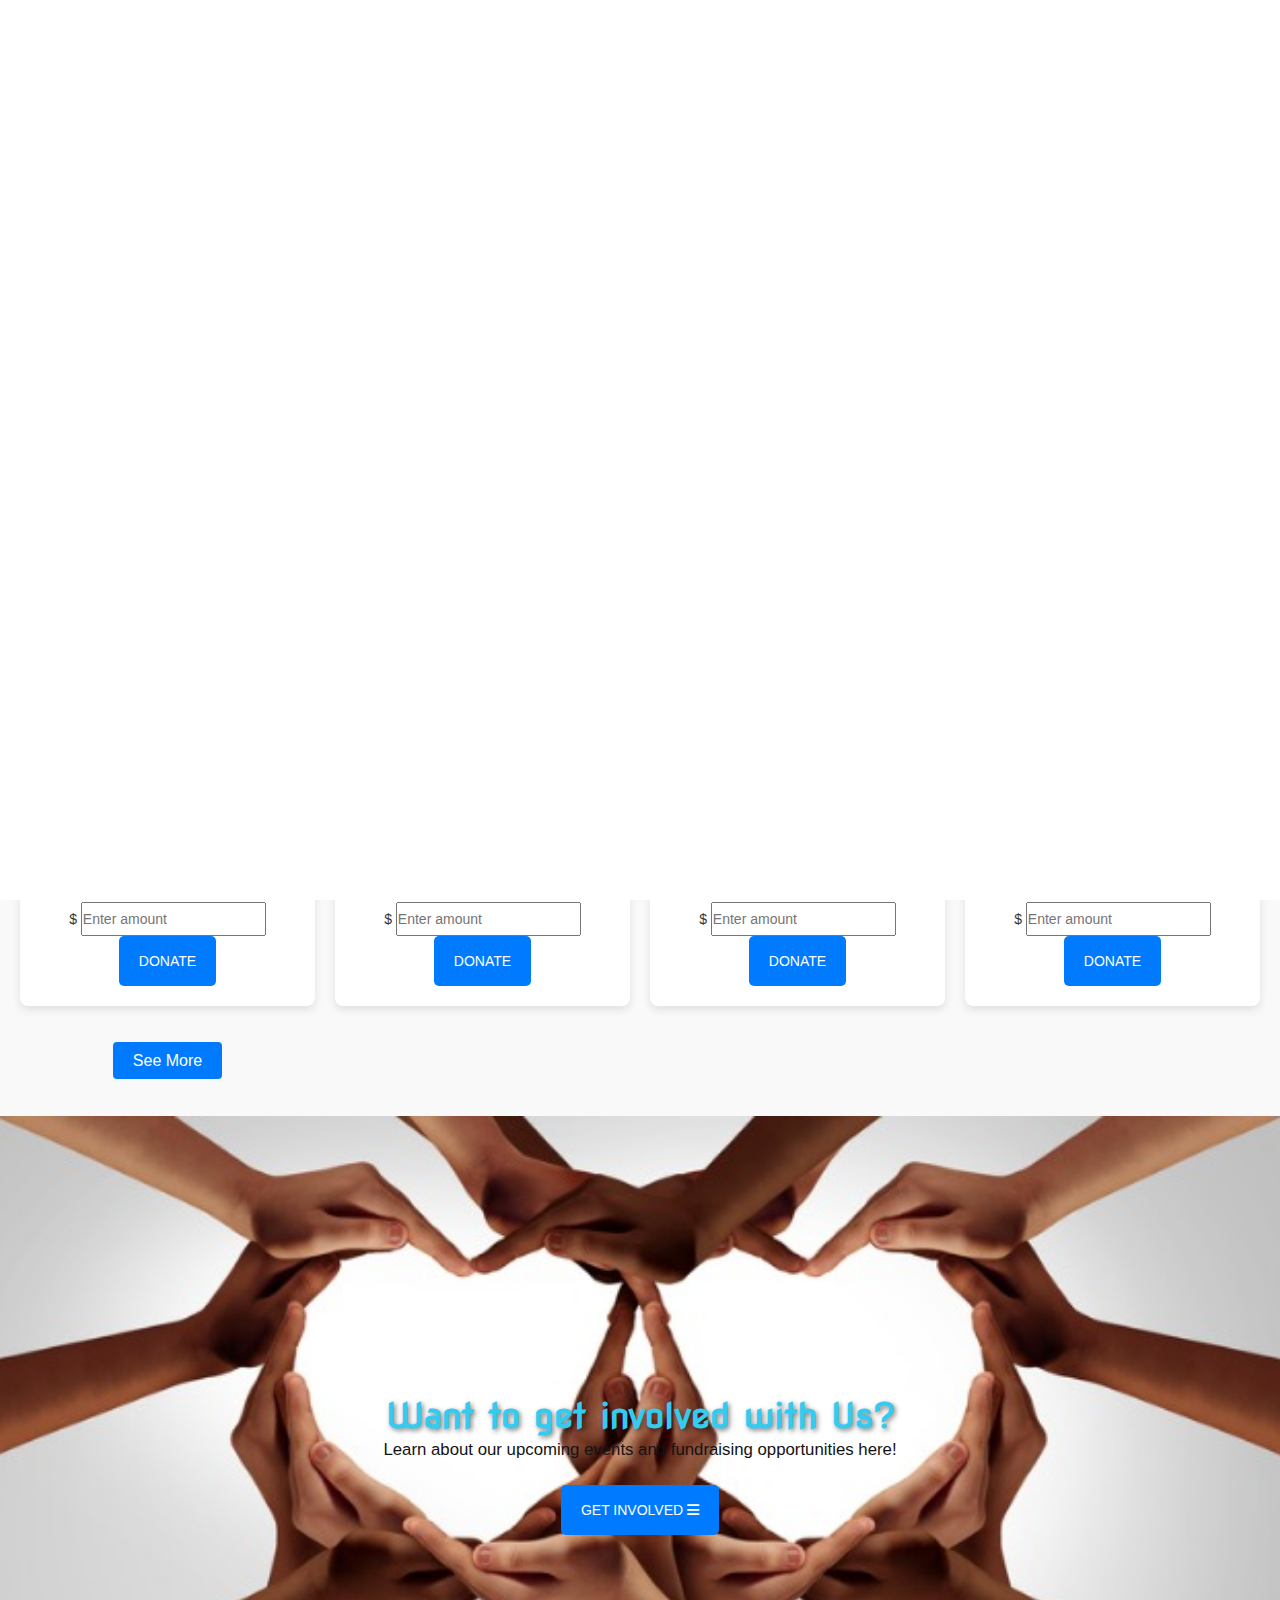
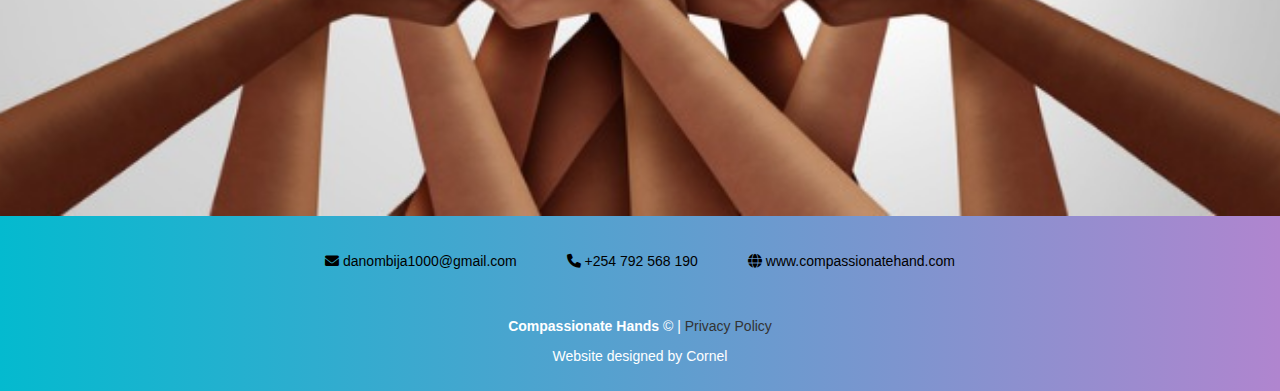
<file: index.html>
<!DOCTYPE html>
<html lang="en">
<head>
    <meta charset="utf-8" />
    <meta name="viewport" content="width=device-width, initial-scale=1, maximum-scale=1" />
    <meta name="description" content="" />
    <meta name="author" content="" />
    <title>Compassionate Hand Community Initiative</title>
    <link href="assets/css/bootstrap.css" rel="stylesheet" />
    <link href="assets/css/font-awesome.min.css" rel="stylesheet" />
    <link href="assets/css/prettyPhoto.css" rel="stylesheet" />
    <link href='http://fonts.googleapis.com/css?family=Open+Sans' rel='stylesheet' type='text/css' />
    <link href='http://fonts.googleapis.com/css?family=Nova+Flat' rel='stylesheet' type='text/css' />
    <link href="assets/css/style.css" rel="stylesheet" />
    <link rel="stylesheet" href="assets/css/involve.css"> 
    <link rel="stylesheet" href="assets/css/project.css"> 
    
    
</head>
<body>
    <div id="pre-div">
        <div id="loader"></div>
    </div>
    <div id="home" class="navbar navbar-default move-me">
        <div class="container">
            <div class="navbar-header">
                <button type="button" class="navbar-toggle" data-toggle="collapse" data-target=".navbar-collapse">
                    <span class="icon-bar"></span>
                    <span class="icon-bar"></span>
                    <span class="icon-bar"></span>
                </button>
                <div class="logo-container">
                    <a class="navbar-brand" href="#">
                        <img src="assets/img/realimg/comp-Photoroom.png" class="navbar-brand-logo" alt="Logo">
                    </a>
                </div>
            </div>
            <div class="navbar-collapse collapse">
                <ul class="nav navbar-nav">
                    <li><a href="index.html">HOME <i class="fa fa-bars"></i></a></li>
                    
                    <!-- Corrected ABOUT US section -->
                    <li class="dropdown">
                        <a href="#" class="dropdown-toggle" data-toggle="dropdown">ABOUT US <i class="fa fa-bars"></i></a>
                        <ul class="dropdown-menu">
                            <li><a href="who.html">WHO WE ARE</a></li>
                            <li><a href="mission.html">OUR MISSION</a></li>
                            <li><a href="programs.html">OUR PROGRAMS</a></li>
                        </ul>
                    </li>
                    
                    <li><a href="new.html">NEWS & PRESS <i class="fa fa-bars"></i></a></li>
                    <li class="dropdown">
                        <a href="#" class="dropdown-toggle" data-toggle="dropdown">GET INVOLVED <i class="fa fa-bars"></i></a>
                        <ul class="dropdown-menu">
                            <li><a href="donate.html">DONATE</a></li>
                            <li><a href="volunteer.html">VOLUNTEER</a></li>
                            <!--<li><a href="join.html">JOIN OUR TEAM</a></li>-->
                        </ul>
                    </li>
                    <li><a href="project.html">PROJECTS <i class="fa fa-bars"></i></a></li>
                </ul>
            </div>
        </div>
    </div>

    <div style="width: 100%; height: 200px; background-image: url('assets/img/slider/image gallery 3.jpg'); background-size: cover; background-position: center; text-align: center; color: white; display: flex; flex-direction: column; justify-content: center; align-items: center;">
        <h1 style="font-size: 2.5em; margin: 0; font-weight: bold; text-shadow: 2px 2px 5px rgba(0, 0, 0, 0.5);">
            Compassionate Hand Community Initiative
        </h1>
        <p style="font-size: 1.2em; margin: 10px 0; text-shadow: 1px 1px 3px rgba(0, 0, 0, 0.5);">
            A Beacon of Hope and love
        </p>
    </div>
<div id="popup" style="position: fixed; top: 50%; left: 50%; transform: translate(-50%, -50%); width: 350px; background: #fff; border: 1px solid #ccc; box-shadow: 0px 4px 8px rgba(0,0,0,0.2); padding: 20px; z-index: 1000; font-family: Arial, sans-serif; display: none;">
  <h3 style="text-align: center; font-size: 1.5em;">Help Where the Need is Greatest</h3>
  <p style="font-size: 0.9em; line-height: 1.5; text-align: center;">
    Homelessness. Medical emergencies. Natural disasters. Donate to children experiencing these challenges today and share hope when they need it most.
  </p>
  <form id="donationForm" style="text-align: center;">
    <label>
      <input type="radio" name="donationType" value="75"> $75
    </label>
    <label>
      <input type="radio" name="donationType" value="100"> $100
    </label>
    <label>
      <input type="radio" name="donationType" value="150"> $150
    </label>
    <label>
      <input type="radio" name="donationType" value="200" checked> $200
    </label>
    <label>
      <input type="radio" name="donationType" value="other"> Other
    </label>
    <br><br>
    <input type="number" id="customAmount" style="display: none; width: 80%; padding: 5px;" placeholder="Enter amount" min="1">
    <br><br>
    <button type="button" onclick="donateNow()" style="background-color: #FFA500; color: white; border: none; padding: 10px 20px; font-size: 1em; cursor: pointer;">Donate</button>
    <button type="button" onclick="closePopup()" style="background-color: #ccc; color: black; border: none; padding: 10px 20px; font-size: 1em; margin-left: 10px; cursor: pointer;">Close</button>
  </form>
</div>

<script>
  // Show the popup when the page loads
  document.addEventListener('DOMContentLoaded', function() {
    const popup = document.getElementById('popup');
    popup.style.display = 'block';
  });

  // Handle "Other" option visibility
  document.querySelectorAll('input[name="donationType"]').forEach(function(input) {
    input.addEventListener('change', function() {
      const customAmountField = document.getElementById('customAmount');
      if (this.value === 'other') {
        customAmountField.style.display = 'block';
      } else {
        customAmountField.style.display = 'none';
      }
    });
  });

  // Close the popup
  function closePopup() {
    const popup = document.getElementById('popup');
    popup.style.display = 'none';
  }

  // Handle donation
  function donateNow() {
    const selectedAmount = document.querySelector('input[name="donationType"]:checked').value;
    let amount = selectedAmount;

    // If "Other" is selected, get the custom amount
    if (selectedAmount === 'other') {
      amount = document.getElementById('customAmount').value;
    }

    // Redirect to PayPal with the selected amount
    if (amount && amount > 0) {
      window.location.href = `https://www.paypal.com/donate?business=danombija1000@gmail.com&currency_code=USD&amount=${amount}`;
    } else {
      alert('Please enter a valid amount.');
    }
  }
</script>


    
<!-- Projects Section -->
<div class="projects-section">
    <div class="project-card">
      <img src="assets/img/projects/img7.jpg" alt="educate a child">
      <h3>Educate a Child</h3>
      <!--<p>Help influence policymakers and educate children. Goal: $200,000</p>-->
      <div class="progress-bar">
        <div class="progress" style="width: 89.53%;"></div>
      </div>
      <!--<p>Raised: $179,056</p>-->
      <form action="https://www.paypal.com/cgi-bin/webscr" method="post" target="_top">
        <input type="hidden" name="cmd" value="_donations">
        <input type="hidden" name="business" value="danombija1000@gmail.com"> 
        <input type="hidden" name="currency_code" value="USD">
        <input type="hidden" name="item_name" value="Empower a Girl: For Self-Reliance">
        <div class="donation-input-wrapper">
          <span class="currency-symbol">$</span>
          <input type="number" name="amount" placeholder="Enter amount" class="donation-input">
        </div>
        <input type="submit" value="DONATE" class="donate-button"
          style="background-color: #007bff; color: white; padding: 10px 20px; border: none; border-radius: 5px; cursor: pointer;">
      </form>
    </div>
  
    <div class="project-card">
      <img src="assets/img/projects/img8.jpg" alt="Feed a Family">
      <h3>Feed a Family</h3>
      <!--<p>Feed a Family. Goal: $100,000</p>-->
      <div class="progress-bar">
        <div class="progress" style="width: 66.47%;"></div>
      </div>
      <!--<p>Raised: $66,468</p>-->
      <form action="https://www.paypal.com/cgi-bin/webscr" method="post" target="_top">
        <input type="hidden" name="cmd" value="_donations">
        <input type="hidden" name="business" value="danombija1000@gmail.com"> 
        <input type="hidden" name="currency_code" value="USD">
        <input type="hidden" name="item_name" value="Educate 500 Orphans">
        <div class="donation-input-wrapper">
          <span class="currency-symbol">$</span>
          <input type="number" name="amount" placeholder="Enter amount" class="donation-input">
        </div>
        <input type="submit" value="DONATE" class="donate-button"
          style="background-color: #007bff; color: white; padding: 10px 20px; border: none; border-radius: 5px; cursor: pointer;">
      </form>
    </div>
  
    <div class="project-card">
      <img src="assets/img/projects/img5.jpg" alt="Restore Hope for Prisoners">
      <h3>Restore Hope for Prisoners</h3>
      <!--<p>Restore Hope for Prisoners. Goal: $120,000</p>-->
      <div class="progress-bar">
        <div class="progress" style="width: 45%;"></div>
      </div>
      <!--<p>Raised: $54,000</p>-->
      <form action="https://www.paypal.com/cgi-bin/webscr" method="post" target="_top">
        <input type="hidden" name="cmd" value="_donations">
        <input type="hidden" name="business" value="danombija1000@gmail.com"> 
        <input type="hidden" name="currency_code" value="USD">
        <input type="hidden" name="item_name" value="Healthcare for All">
        <div class="donation-input-wrapper">
          <span class="currency-symbol">$</span>
          <input type="number" name="amount" placeholder="Enter amount" class="donation-input">
        </div>
        <input type="submit" value="DONATE" class="donate-button"
          style="background-color: #007bff; color: white; padding: 10px 20px; border: none; border-radius: 5px; cursor: pointer;">
      </form>
    </div>
  
    <div class="project-card">
      <img src="assets/img/projects/image gallery1.jpg" alt="Clean Water for Villages">
      <h3>Clean Water for Villages</h3>
      <!--<p>Build wells to provide clean water. Goal: $80,000</p>-->
      <div class="progress-bar">
        <div class="progress" style="width: 72.5%;"></div>
      </div>
      <!--<p>Raised: $58,000</p>-->
      <form action="https://www.paypal.com/cgi-bin/webscr" method="post" target="_top">
        <input type="hidden" name="cmd" value="_donations">
        <input type="hidden" name="business" value="danombija1000@gmail.com"> 
        <input type="hidden" name="currency_code" value="USD">
        <input type="hidden" name="item_name" value="Clean Water for Villages">
        <div class="donation-input-wrapper">
          <span class="currency-symbol">$</span>
          <input type="number" name="amount" placeholder="Enter amount" class="donation-input">
        </div>
        <input type="submit" value="DONATE" class="donate-button"
          style="background-color: #007bff; color: white; padding: 10px 20px; border: none; border-radius: 5px; cursor: pointer;">
      </form>
    </div>
  <!-- Add more projects if needed -->
  <div class="see-more">
      <a href="project.html">See More</a>
  </div>
</div>

<div style="width: 100%; height: 700px; background-image: url('assets/img/slider/fair-and-equal.jpg'); background-size: cover; background-position: center; text-align: center; color: white; display: flex; flex-direction: column; justify-content: center; align-items: center;">
    <h1 style="font-size: 2.5em; margin: 0; font-weight: bold; text-shadow: 2px 2px 5px rgba(0, 0, 0, 0.5);">
        Want to get involved with Us?
    </h1>
    <p style="color: #131313; font-size: 1.2em; margin-bottom: 20px;">
        Learn about our upcoming events and fundraising opportunities here!
    </p>
    <div style="position: relative; display: inline-block; text-align: left;">
        <button id="dropdown-btn" style="background-color: #007bff; color: white; padding: 10px 20px; font-size: 1em; border: none; border-radius: 5px; cursor: pointer;">
            GET INVOLVED <i class="fa fa-bars"></i>
        </button>
        <ul id="dropdown-menu" style="list-style: none; margin: 5px 0 0; padding: 10px; background: #fff; border: 1px solid #ddd; border-radius: 5px; display: none; position: absolute; top: 100%; left: 0; z-index: 1000;">
            <li style="margin-bottom: 10px;">
                <a href="donate.html" style="text-decoration: none; color: #333;">DONATE</a>
            </li>
            <li style="margin-bottom: 10px;">
                <a href="volunteer.html" style="text-decoration: none; color: #333;">VOLUNTEER</a>
            </li>
            <!-- <li><a href="join.html" style="text-decoration: none; color: #333;">JOIN OUR TEAM</a></li> -->
        </ul>
    </div>
</div>

<!-- Add this script for the dropdown functionality -->
<script>
    document.getElementById('dropdown-btn').addEventListener('click', function(event) {
        event.stopPropagation(); // Prevent click from propagating
        const dropdownMenu = document.getElementById('dropdown-menu');
        dropdownMenu.style.display = dropdownMenu.style.display === 'block' ? 'none' : 'block';
    });

    // Close dropdown if clicked outside
    window.addEventListener('click', function(event) {
        const dropdownMenu = document.getElementById('dropdown-menu');
        if (dropdownMenu.style.display === 'block') {
            dropdownMenu.style.display = 'none';
        }
    });
</script>


<!-- Floating Social Media Icons -->
<!-- Font Awesome CDN -->
<link href="https://cdnjs.cloudflare.com/ajax/libs/font-awesome/6.0.0-beta3/css/all.min.css" rel="stylesheet">

<!-- Floating Social Media Icons -->
<div class="social-media">
  <a href="https://wa.me/0792586190" target="_blank" class="social-icon whatsapp" aria-label="WhatsApp">
    <i class="fab fa-whatsapp"></i>
  </a>
  <!--<a href="https://twitter.com/your-profile" target="_blank" class="social-icon twitter" aria-label="X">
    <i class="fab fa-x"></i>-->
  </a>
  <a href="https://instagram.com/your-profile" target="_blank" class="social-icon instagram" aria-label="Instagram">
    <i class="fab fa-instagram"></i>
  </a>
  <a href="https://www.facebook.com/profile.php?id=100068737704644&mibextid=ZbWKwL" target="_blank" class="social-icon facebook" aria-label="Facebook">
    <i class="fab fa-facebook-f"></i>
  </a>
</div>

    <footer>
        <div class="footer-container">
            <ul class="nav contact-info">
                <li><a href="mailto:danombija1000@gmail.com"><i class="fa fa-envelope-o"></i> danombija1000@gmail.com</a></li>
                <li><a href="tel:+254792568190"><i class="fa fa-phone"></i> +254 792 568 190</a></li>
                <li><a href="http://www.compassionatehand.com"><i class="fa fa-globe"></i> www.compassionatehand.com</a></li>
            </ul>
            <div class="copy">
                <strong>Compassionate Hands</strong> © <span id="copyright-year"></span> 
                | <a href="#">Privacy Policy</a> <br>
                Website designed by Cornel
            </div>  
        </div>
    </footer> 

    <div class="move-me">
        <a href="#home" class="scrollup"><i class="fa fa-chevron-up"></i></a>
    </div>

    <script src="assets/js/jquery-1.10.2.js"></script>
    <script src="assets/js/bootstrap.js"></script>
    <script src="assets/js/jquery.easing.min.js"></script>
    <script src="assets/js/jquery.prettyPhoto.js"></script>
    <script src="assets/js/jquery.knob.js"></script>
    <script src="assets/js/scrollReveal.js"></script>
    <script src="assets/js/custom.js"></script>


<script>
    //*script for project donation section
        document.addEventListener('DOMContentLoaded', (event) => {
          const projectCards = document.querySelectorAll('.project-card');
      
          projectCards.forEach(card => {
            const form = card.querySelector('form');
            const donationInput = card.querySelector('.donation-input');
      
            form.addEventListener('submit', (event) => {
              event.preventDefault(); 
      
              const amount = donationInput.value.trim();
              if (amount && !isNaN(amount) && amount > 0) {
                form.action = `https://www.paypal.com/cgi-bin/webscr?cmd=_donations&business=danombija1000@gmail.com&currency_code=USD&amount=${amount}`;
                form.submit();
              } else {
                alert("Please enter a valid amount.");
              }
            });
          });
        });
      </script>
<script>
    //script for navigation
    document.addEventListener('DOMContentLoaded', function () {
        const tabLinks = document.querySelectorAll('.tab-link');
        const tabContents = document.querySelectorAll('.tab-content');

        tabLinks.forEach(link => {
            link.addEventListener('click', function () {
                const targetTab = this.getAttribute('data-tab');

                // Remove active class from all tab links and contents
                tabLinks.forEach(link => link.classList.remove('active'));
                tabContents.forEach(content => content.classList.remove('active'));

                // Add active class to the clicked tab link and corresponding content
                this.classList.add('active');
                document.getElementById(targetTab).classList.add('active');
            });
        });
    });



    </script>
</body>
</html>
</file>
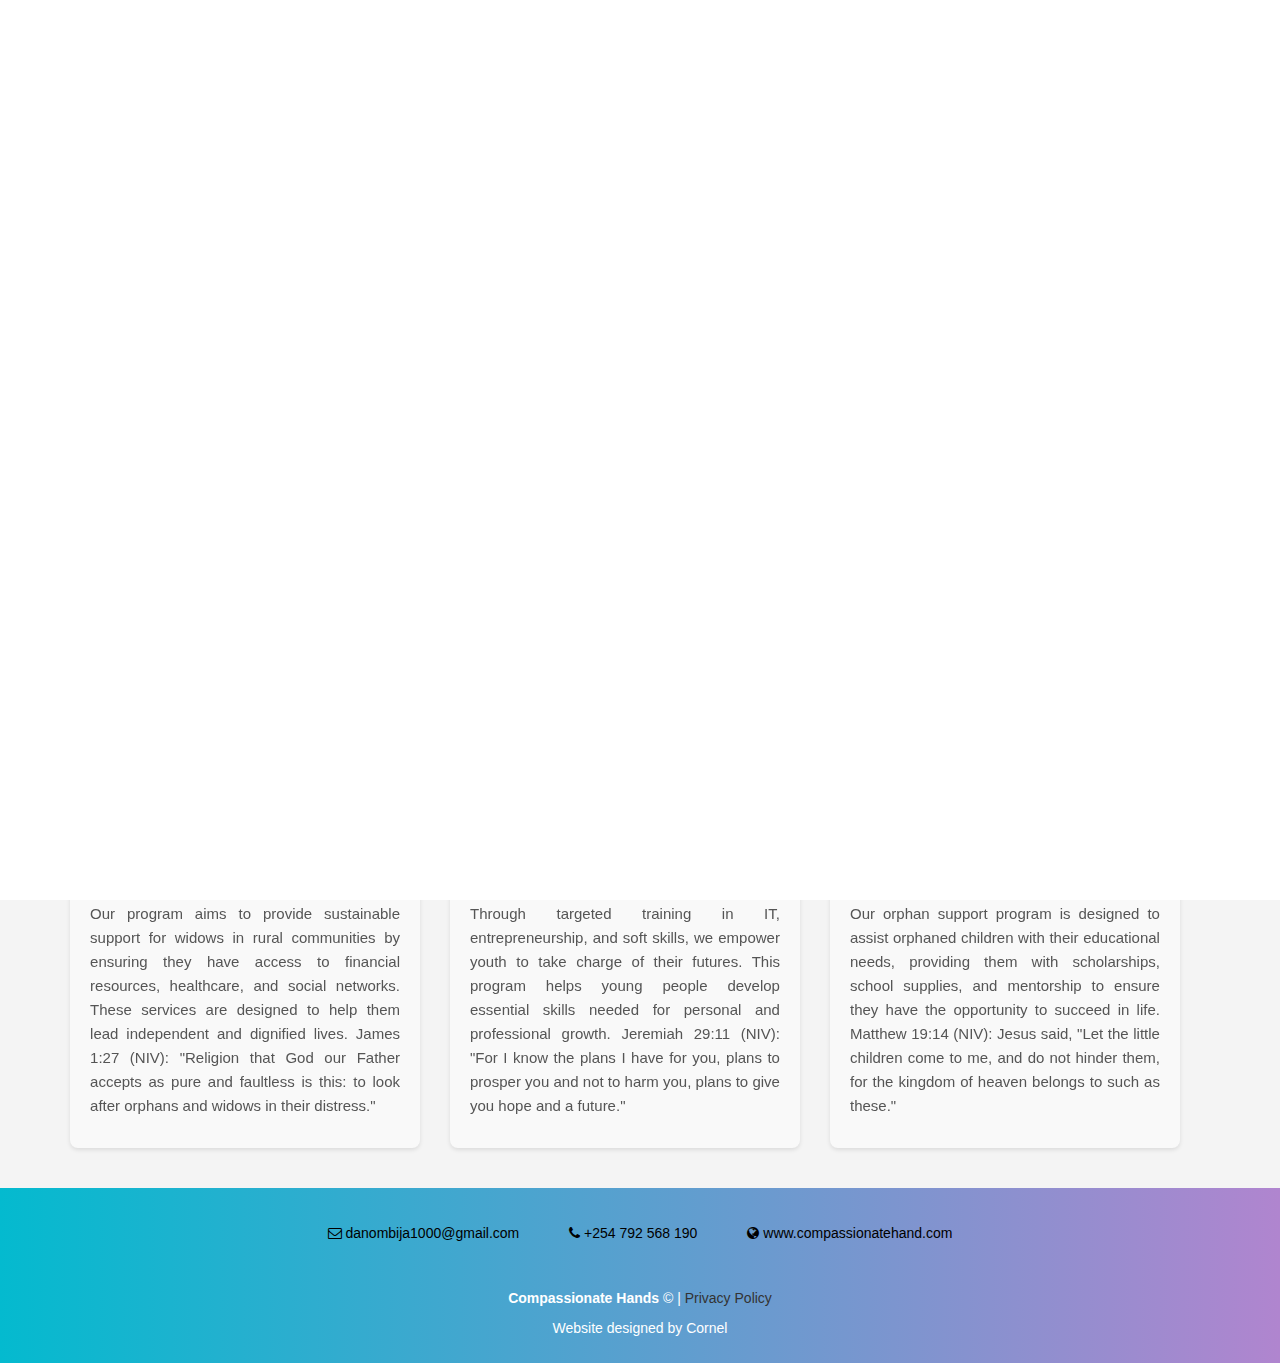
<file: programs.html>
<!DOCTYPE html>
<html lang="en">
<head>
    <meta charset="utf-8" />
    <meta name="viewport" content="width=device-width, initial-scale=1, maximum-scale=1" />
    <meta name="description" content="" />
    <meta name="author" content="" />
    <title>Compassionate Hand Community Initiative</title>
    <link href="assets/css/bootstrap.css" rel="stylesheet" />
    <link href="assets/css/font-awesome.min.css" rel="stylesheet" />
    <link href="assets/css/prettyPhoto.css" rel="stylesheet" />
    <link href='http://fonts.googleapis.com/css?family=Open+Sans' rel='stylesheet' type='text/css' />
    <link href='http://fonts.googleapis.com/css?family=Nova+Flat' rel='stylesheet' type='text/css' />
    <link href="assets/css/style.css" rel="stylesheet" />
    <link rel="stylesheet" href="assets/css/involve.css"> 
    <link rel="stylesheet" href="assets/css/project.css"> 
    
    
</head>
<body>
    <div id="pre-div">
        <div id="loader"></div>
    </div>
    <div id="home" class="navbar navbar-default move-me">
        <div class="container">
            <div class="navbar-header">
                <button type="button" class="navbar-toggle" data-toggle="collapse" data-target=".navbar-collapse">
                    <span class="icon-bar"></span>
                    <span class="icon-bar"></span>
                    <span class="icon-bar"></span>
                </button>
                <div class="logo-container">
                    <a class="navbar-brand" href="#">
                        <img src="assets/img/realimg/comp-Photoroom.png" class="navbar-brand-logo" alt="Logo">
                    </a>
                </div>
            </div>
            <div class="navbar-collapse collapse">
                <ul class="nav navbar-nav">
                    <li><a href="index.html">HOME <i class="fa fa-bars"></i></a></li>
                    
                    <!-- Corrected ABOUT US section -->
                    <li class="dropdown">
                        <a href="#" class="dropdown-toggle" data-toggle="dropdown">ABOUT US <i class="fa fa-bars"></i></a>
                        <ul class="dropdown-menu">
                            <li><a href="who.html">WHO WE ARE</a></li>
                            <li><a href="mission.html">OUR MISSION</a></li>
                            <li><a href="programs.html">OUR PROGRAMS</a></li>
                        </ul>
                    </li>
                    
                    <li><a href="new.html">NEWS & PRESS <i class="fa fa-bars"></i></a></li>
                    <li class="dropdown">
                        <a href="#" class="dropdown-toggle" data-toggle="dropdown">GET INVOLVED <i class="fa fa-bars"></i></a>
                        <ul class="dropdown-menu">
                            <li><a href="donate.html">DONATE</a></li>
                            <li><a href="volunteer.html">VOLUNTEER</a></li>
                            <!--<li><a href="join.html">JOIN OUR TEAM</a></li>-->
                        </ul>
                    </li>
                    <li><a href="project.html">PROJECTS <i class="fa fa-bars"></i></a></li>
                </ul>
            </div>
        </div>
    </div>

    <div style="width: 100%; height: 500px; background-image: url('assets/img/projects/pro_banner.jpg'); background-size: cover; background-position: center; text-align: center; color: white; display: flex; flex-direction: column; justify-content: center; align-items: center;">
      <h1 style="font-size: 2.5em; margin: 0; font-weight: bold; text-shadow: 2px 2px 5px rgba(0, 0, 0, 0.5);">
          <!--Our Programs-->
      </h1>
      <p style="font-size: 1.2em; margin: 10px 0; text-shadow: 1px 1px 3px rgba(0, 0, 0, 0.5);">
          <!--A Beacon of Hope and love-->
      </p>
  </div>



<!-- Programs Section -->
<div id="programs" class="tab-content">
  <div class="container">
      <div class="row text-center"> 
          <div class="col-lg-8 col-lg-offset-2 col-md-8 col-md-offset-2 col-sm-8 col-sm-offset-2">   
              <h2>PROGRAMS</h2>
            <!--  <p>Lorem ipsum dolor sit amet, consectetur adipiscing elit. Lorem ipsum dolor sit amet, consectetur adipiscing elit.</p>-->
          </div>
      </div>   

      <div class="row text-center">
          <div class="col-lg-4 col-md-4 col-sm-12">
              <div class="program-block">
                  <h3>Sustainable Widows Program</h3>
                  <p>Our program aims to provide sustainable support for widows in rural communities by ensuring they have access to financial resources, healthcare, and social networks. These services are designed to help them lead independent and dignified lives. James 1:27 (NIV): "Religion that God our Father accepts as pure and faultless is this: to look after orphans and widows in their distress."</p>
              </div>
          </div>
          <div class="col-lg-4 col-md-4 col-sm-12">
              <div class="program-block">
                  <h3>Youth Life Skills Development</h3>
                  <p>Through targeted training in IT, entrepreneurship, and soft skills, we empower youth to take charge of their futures. This program helps young people develop essential skills needed for personal and professional growth. Jeremiah 29:11 (NIV): "For I know the plans I have for you, plans to prosper you and not to harm you, plans to give you hope and a future."</p>
              </div>
          </div>
          <div class="col-lg-4 col-md-4 col-sm-12">
              <div class="program-block">
                  <h3>Orphan Support Program</h3>
                  <p>Our orphan support program is designed to assist orphaned children with their educational needs, providing them with scholarships, school supplies, and mentorship to ensure they have the opportunity to succeed in life. Matthew 19:14 (NIV): Jesus said, "Let the little children come to me, and do not hinder them, for the kingdom of heaven belongs to such as these."</p>
              </div>
          </div>
      </div>
  </div>  
</div>

<footer>
  <div class="footer-container">
      <ul class="nav contact-info">
          <li><a href="mailto:danombija1000@gmail.com"><i class="fa fa-envelope-o"></i> danombija1000@gmail.com</a></li>
          <li><a href="tel:+254792568190"><i class="fa fa-phone"></i> +254 792 568 190</a></li>
          <li><a href="http://www.compassionatehand.com"><i class="fa fa-globe"></i> www.compassionatehand.com</a></li>
      </ul>
      <div class="copy">
          <strong>Compassionate Hands</strong> © <span id="copyright-year"></span> 
          | <a href="#">Privacy Policy</a> <br>
          Website designed by Cornel
      </div>  
  </div>
</footer> 

<div class="move-me">
  <a href="#home" class="scrollup"><i class="fa fa-chevron-up"></i></a>
</div>

<script src="assets/js/jquery-1.10.2.js"></script>
<script src="assets/js/bootstrap.js"></script>
<script src="assets/js/jquery.easing.min.js"></script>
<script src="assets/js/jquery.prettyPhoto.js"></script>
<script src="assets/js/jquery.knob.js"></script>
<script src="assets/js/scrollReveal.js"></script>
<script src="assets/js/custom.js"></script>
</file>
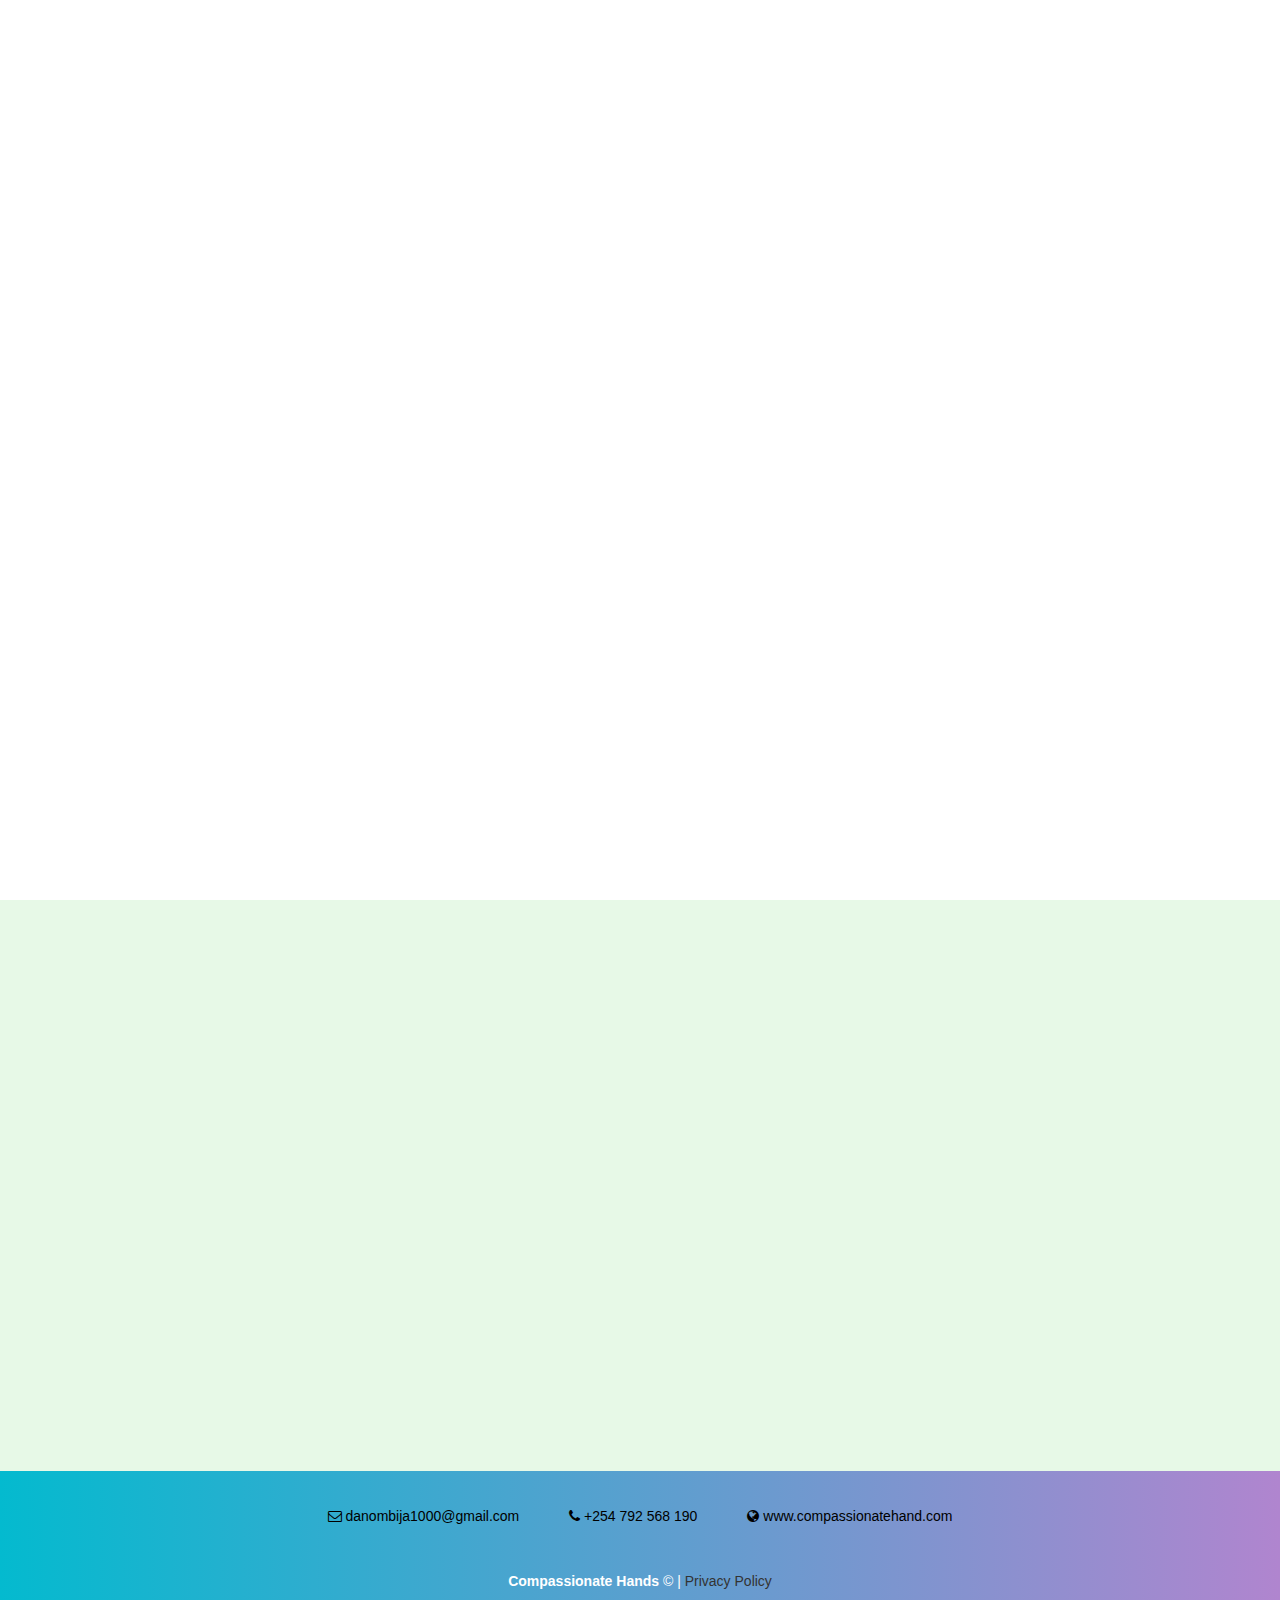
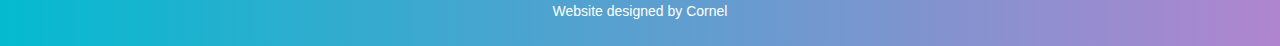
<file: volunteer.html>
<!DOCTYPE html>
<html lang="en">
<head>
    <meta charset="utf-8" />
    <meta name="viewport" content="width=device-width, initial-scale=1, maximum-scale=1" />
    <meta name="description" content="" />
    <meta name="author" content="" />
    <title>Compassionate Hand Community Initiative</title>
    <link href="assets/css/bootstrap.css" rel="stylesheet" />
    <link href="assets/css/font-awesome.min.css" rel="stylesheet" />
    <link href="assets/css/prettyPhoto.css" rel="stylesheet" />
    <link href='http://fonts.googleapis.com/css?family=Open+Sans' rel='stylesheet' type='text/css' />
    <link href='http://fonts.googleapis.com/css?family=Nova+Flat' rel='stylesheet' type='text/css' />
    <link href="assets/css/style.css" rel="stylesheet" />
    <link rel="stylesheet" href="assets/css/involve.css"> 
</head>
<body>
    <div id="pre-div">
        <div id="loader"></div>
    </div>
    <div id="home" class="navbar navbar-default move-me">
        <div class="container">
            <div class="navbar-header">
                <button type="button" class="navbar-toggle" data-toggle="collapse" data-target=".navbar-collapse">
                    <span class="icon-bar"></span>
                    <span class="icon-bar"></span>
                    <span class="icon-bar"></span>
                </button>
                <div class="logo-container">
                    <a class="navbar-brand" href="#">
                        <img src="assets/img/realimg/comp-Photoroom.png" class="navbar-brand-logo" alt="Logo">
                    </a>
                </div>
            </div>
            <div class="navbar-collapse collapse">
                <ul class="nav navbar-nav">
                    <li><a href="index.html">HOME <i class="fa fa-bars"></i></a></li>
                    <li><a href="new.html">NEWS & PRESS <i class="fa fa-bars"></i></a></li>
                    <li class="dropdown">
                        <a href="#" class="dropdown-toggle" data-toggle="dropdown">GET INVOLVED <i class="fa fa-bars"></i></a>
                        <ul class="dropdown-menu">
                            <li><a href="donate.html">DONATE</a></li>
                            <li><a href="volunteer.html">VOLUNTEER</a></li>
                            <li><a href="join.html">JOIN OUR TEAM</a></li>
                        </ul>
                    </li>
                    <li><a href="project.html">PROJECTS <i class="fa fa-bars"></i></a></li>
                </ul>
            </div>
        </div>
    </div>

<!-- Volunteer Section -->
<div id="volunteer-section" class="tab-content active">
  <div class="row text-center">
      <div class="col-lg-8 col-lg-offset-2 col-md-8 col-md-offset-2 col-sm-8 col-sm-offset-2">
          <h2>BECOME A VOLUNTEER</h2>
          <p class="volunteer-content">
              Volunteerism is a powerful force that can significantly enhance the impact of Compassionate Hands Community Initiative (CHCI) by bringing in diverse skills, experiences, and perspectives from individuals around the world. By engaging volunteers, CHCI can expand its reach, improve program delivery, and foster a sense of global solidarity and compassion.
          </p>
          <p class="volunteer-content">
              Volunteers bring diverse skills, passion, and perspectives that can drive forward the mission of CHCI, fostering a global community united by compassion and faith. CHCI intends to create a structured volunteer program that outlines opportunities, roles, and responsibilities for both local and international volunteers.
          </p>
          <p><strong>Become a Volunteer</strong></p>
      </div>
      <div class="col-lg-4 col-md-4 col-sm-4">
          <h3>Volunteer Form</h3>
          <div id="volunteer-form" class="volunteer-form">
              <iframe 
                  src="https://docs.google.com/forms/d/e/1FAIpQLSet8WIXjdxzb1ZrAROjw2aDpy3IFkoF26d3BdxGR3rmFmOq6A/viewform?embedded=true" 
                  width="100%" 
                  height="800" 
                  frameborder="0" 
                  style="border: none;">
                  Loading…
              </iframe>
          </div>
      </div>
  </div>
</div>

<footer>
  <div class="footer-container">
      <ul class="nav contact-info">
          <li><a href="mailto:danombija1000@gmail.com"><i class="fa fa-envelope-o"></i> danombija1000@gmail.com</a></li>
          <li><a href="tel:+254792568190"><i class="fa fa-phone"></i> +254 792 568 190</a></li>
          <li><a href="http://www.compassionatehand.com"><i class="fa fa-globe"></i> www.compassionatehand.com</a></li>
      </ul>
      <div class="copy">
          <strong>Compassionate Hands</strong> © <span id="copyright-year"></span> 
          | <a href="#">Privacy Policy</a> <br>
          Website designed by Cornel
      </div>  
  </div>
</footer> 

</script>
<script src="assets/js/jquery-1.10.2.js"></script>
<script src="assets/js/bootstrap.js"></script>
<script src="assets/js/jquery.easing.min.js"></script>
<script src="assets/js/jquery.prettyPhoto.js"></script>
<script src="assets/js/jquery.knob.js"></script>
<script src="assets/js/scrollReveal.js"></script>
<script src="assets/js/custom.js"></script>
</body>
</html>
</file>
<file: assets/css/prettyPhoto.css>
div.pp_default .pp_top,div.pp_default .pp_top .pp_middle,div.pp_default .pp_top .pp_left,div.pp_default .pp_top .pp_right,div.pp_default .pp_bottom,div.pp_default .pp_bottom .pp_left,div.pp_default .pp_bottom .pp_middle,div.pp_default .pp_bottom .pp_right{height:13px}
div.pp_default .pp_top .pp_left{background:url(../img/prettyPhoto/default/sprite.png) -78px -93px no-repeat}
div.pp_default .pp_top .pp_middle{background:url(../img/prettyPhoto/default/sprite_x.png) top left repeat-x}
div.pp_default .pp_top .pp_right{background:url(../img/prettyPhoto/default/sprite.png) -112px -93px no-repeat}
div.pp_default .pp_content .ppt{color:#f8f8f8}
div.pp_default .pp_content_container .pp_left{background:url(../img/prettyPhoto/default/sprite_y.png) -7px 0 repeat-y;padding-left:13px}
div.pp_default .pp_content_container .pp_right{background:url(../img/prettyPhoto/default/sprite_y.png) top right repeat-y;padding-right:13px}
div.pp_default .pp_next:hover{background:url(../img/prettyPhoto/default/sprite_next.png) center right no-repeat;cursor:pointer}
div.pp_default .pp_previous:hover{background:url(../img/prettyPhoto/default/sprite_prev.png) center left no-repeat;cursor:pointer}
div.pp_default .pp_expand{background:url(../img/prettyPhoto/default/sprite.png) 0 -29px no-repeat;cursor:pointer;width:28px;height:28px}
div.pp_default .pp_expand:hover{background:url(../img/prettyPhoto/default/sprite.png) 0 -56px no-repeat;cursor:pointer}
div.pp_default .pp_contract{background:url(../img/prettyPhoto/default/sprite.png) 0 -84px no-repeat;cursor:pointer;width:28px;height:28px}
div.pp_default .pp_contract:hover{background:url(../img/prettyPhoto/default/sprite.png) 0 -113px no-repeat;cursor:pointer}
div.pp_default .pp_close{width:30px;height:30px;background:url(../img/prettyPhoto/default/sprite.png) 2px 1px no-repeat;cursor:pointer}
div.pp_default .pp_gallery ul li a{background:url(../img/prettyPhoto/default/default_thumb.png) center center #f8f8f8;border:1px solid #aaa}
div.pp_default .pp_social{margin-top:7px}
div.pp_default .pp_gallery a.pp_arrow_previous,div.pp_default .pp_gallery a.pp_arrow_next{position:static;left:auto}
div.pp_default .pp_nav .pp_play,div.pp_default .pp_nav .pp_pause{background:url(../img/prettyPhoto/default/sprite.png) -51px 1px no-repeat;height:30px;width:30px}
div.pp_default .pp_nav .pp_pause{background-position:-51px -29px}
div.pp_default a.pp_arrow_previous,div.pp_default a.pp_arrow_next{background:url(../img/prettyPhoto/default/sprite.png) -31px -3px no-repeat;height:20px;width:20px;margin:4px 0 0}
div.pp_default a.pp_arrow_next{left:52px;background-position:-82px -3px}
div.pp_default .pp_content_container .pp_details{margin-top:5px}
div.pp_default .pp_nav{clear:none;height:30px;width:110px;position:relative}
div.pp_default .pp_nav .currentTextHolder{font-family:Georgia;font-style:italic;color:#999;font-size:11px;left:75px;line-height:25px;position:absolute;top:2px;margin:0;padding:0 0 0 10px}
div.pp_default .pp_close:hover,div.pp_default .pp_nav .pp_play:hover,div.pp_default .pp_nav .pp_pause:hover,div.pp_default .pp_arrow_next:hover,div.pp_default .pp_arrow_previous:hover{opacity:0.7}
div.pp_default .pp_description{font-size:11px;font-weight:700;line-height:14px;margin:5px 50px 5px 0}
div.pp_default .pp_bottom .pp_left{background:url(../img/prettyPhoto/default/sprite.png) -78px -127px no-repeat}
div.pp_default .pp_bottom .pp_middle{background:url(../img/prettyPhoto/default/sprite_x.png) bottom left repeat-x}
div.pp_default .pp_bottom .pp_right{background:url(../img/prettyPhoto/default/sprite.png) -112px -127px no-repeat}
div.pp_default .pp_loaderIcon{background:url(../img/prettyPhoto/default/loader.gif) center center no-repeat}
div.light_rounded .pp_top .pp_left{background:url(../img/prettyPhoto/light_rounded/sprite.png) -88px -53px no-repeat}
div.light_rounded .pp_top .pp_right{background:url(../img/prettyPhoto/light_rounded/sprite.png) -110px -53px no-repeat}
div.light_rounded .pp_next:hover{background:url(../img/prettyPhoto/light_rounded/btnNext.png) center right no-repeat;cursor:pointer}
div.light_rounded .pp_previous:hover{background:url(../img/prettyPhoto/light_rounded/btnPrevious.png) center left no-repeat;cursor:pointer}
div.light_rounded .pp_expand{background:url(../img/prettyPhoto/light_rounded/sprite.png) -31px -26px no-repeat;cursor:pointer}
div.light_rounded .pp_expand:hover{background:url(../img/prettyPhoto/light_rounded/sprite.png) -31px -47px no-repeat;cursor:pointer}
div.light_rounded .pp_contract{background:url(../img/prettyPhoto/light_rounded/sprite.png) 0 -26px no-repeat;cursor:pointer}
div.light_rounded .pp_contract:hover{background:url(../img/prettyPhoto/light_rounded/sprite.png) 0 -47px no-repeat;cursor:pointer}
div.light_rounded .pp_close{width:75px;height:22px;background:url(../img/prettyPhoto/light_rounded/sprite.png) -1px -1px no-repeat;cursor:pointer}
div.light_rounded .pp_nav .pp_play{background:url(../img/prettyPhoto/light_rounded/sprite.png) -1px -100px no-repeat;height:15px;width:14px}
div.light_rounded .pp_nav .pp_pause{background:url(../img/prettyPhoto/light_rounded/sprite.png) -24px -100px no-repeat;height:15px;width:14px}
div.light_rounded .pp_arrow_previous{background:url(../img/prettyPhoto/light_rounded/sprite.png) 0 -71px no-repeat}
div.light_rounded .pp_arrow_next{background:url(../img/prettyPhoto/light_rounded/sprite.png) -22px -71px no-repeat}
div.light_rounded .pp_bottom .pp_left{background:url(../img/prettyPhoto/light_rounded/sprite.png) -88px -80px no-repeat}
div.light_rounded .pp_bottom .pp_right{background:url(../img/prettyPhoto/light_rounded/sprite.png) -110px -80px no-repeat}
div.dark_rounded .pp_top .pp_left{background:url(../img/prettyPhoto/dark_rounded/sprite.png) -88px -53px no-repeat}
div.dark_rounded .pp_top .pp_right{background:url(../img/prettyPhoto/dark_rounded/sprite.png) -110px -53px no-repeat}
div.dark_rounded .pp_content_container .pp_left{background:url(../img/prettyPhoto/dark_rounded/contentPattern.png) top left repeat-y}
div.dark_rounded .pp_content_container .pp_right{background:url(../img/prettyPhoto/dark_rounded/contentPattern.png) top right repeat-y}
div.dark_rounded .pp_next:hover{background:url(../img/prettyPhoto/dark_rounded/btnNext.png) center right no-repeat;cursor:pointer}
div.dark_rounded .pp_previous:hover{background:url(../img/prettyPhoto/dark_rounded/btnPrevious.png) center left no-repeat;cursor:pointer}
div.dark_rounded .pp_expand{background:url(../img/prettyPhoto/dark_rounded/sprite.png) -31px -26px no-repeat;cursor:pointer}
div.dark_rounded .pp_expand:hover{background:url(../img/prettyPhoto/dark_rounded/sprite.png) -31px -47px no-repeat;cursor:pointer}
div.dark_rounded .pp_contract{background:url(../img/prettyPhoto/dark_rounded/sprite.png) 0 -26px no-repeat;cursor:pointer}
div.dark_rounded .pp_contract:hover{background:url(../img/prettyPhoto/dark_rounded/sprite.png) 0 -47px no-repeat;cursor:pointer}
div.dark_rounded .pp_close{width:75px;height:22px;background:url(../img/prettyPhoto/dark_rounded/sprite.png) -1px -1px no-repeat;cursor:pointer}
div.dark_rounded .pp_description{margin-right:85px;color:#fff}
div.dark_rounded .pp_nav .pp_play{background:url(../img/prettyPhoto/dark_rounded/sprite.png) -1px -100px no-repeat;height:15px;width:14px}
div.dark_rounded .pp_nav .pp_pause{background:url(../img/prettyPhoto/dark_rounded/sprite.png) -24px -100px no-repeat;height:15px;width:14px}
div.dark_rounded .pp_arrow_previous{background:url(../img/prettyPhoto/dark_rounded/sprite.png) 0 -71px no-repeat}
div.dark_rounded .pp_arrow_next{background:url(../img/prettyPhoto/dark_rounded/sprite.png) -22px -71px no-repeat}
div.dark_rounded .pp_bottom .pp_left{background:url(../img/prettyPhoto/dark_rounded/sprite.png) -88px -80px no-repeat}
div.dark_rounded .pp_bottom .pp_right{background:url(../img/prettyPhoto/dark_rounded/sprite.png) -110px -80px no-repeat}
div.dark_rounded .pp_loaderIcon{background:url(../img/prettyPhoto/dark_rounded/loader.gif) center center no-repeat}
div.dark_square .pp_left,div.dark_square .pp_middle,div.dark_square .pp_right,div.dark_square .pp_content{background:#000}
div.dark_square .pp_description{color:#fff;margin:0 85px 0 0}
div.dark_square .pp_loaderIcon{background:url(../img/prettyPhoto/dark_square/loader.gif) center center no-repeat}
div.dark_square .pp_expand{background:url(../img/prettyPhoto/dark_square/sprite.png) -31px -26px no-repeat;cursor:pointer}
div.dark_square .pp_expand:hover{background:url(../img/prettyPhoto/dark_square/sprite.png) -31px -47px no-repeat;cursor:pointer}
div.dark_square .pp_contract{background:url(../img/prettyPhoto/dark_square/sprite.png) 0 -26px no-repeat;cursor:pointer}
div.dark_square .pp_contract:hover{background:url(../img/prettyPhoto/dark_square/sprite.png) 0 -47px no-repeat;cursor:pointer}
div.dark_square .pp_close{width:75px;height:22px;background:url(../img/prettyPhoto/dark_square/sprite.png) -1px -1px no-repeat;cursor:pointer}
div.dark_square .pp_nav{clear:none}
div.dark_square .pp_nav .pp_play{background:url(../img/prettyPhoto/dark_square/sprite.png) -1px -100px no-repeat;height:15px;width:14px}
div.dark_square .pp_nav .pp_pause{background:url(../img/prettyPhoto/dark_square/sprite.png) -24px -100px no-repeat;height:15px;width:14px}
div.dark_square .pp_arrow_previous{background:url(../img/prettyPhoto/dark_square/sprite.png) 0 -71px no-repeat}
div.dark_square .pp_arrow_next{background:url(../img/prettyPhoto/dark_square/sprite.png) -22px -71px no-repeat}
div.dark_square .pp_next:hover{background:url(../img/prettyPhoto/dark_square/btnNext.png) center right no-repeat;cursor:pointer}
div.dark_square .pp_previous:hover{background:url(../img/prettyPhoto/dark_square/btnPrevious.png) center left no-repeat;cursor:pointer}
div.light_square .pp_expand{background:url(../img/prettyPhoto/light_square/sprite.png) -31px -26px no-repeat;cursor:pointer}
div.light_square .pp_expand:hover{background:url(../img/prettyPhoto/light_square/sprite.png) -31px -47px no-repeat;cursor:pointer}
div.light_square .pp_contract{background:url(../img/prettyPhoto/light_square/sprite.png) 0 -26px no-repeat;cursor:pointer}
div.light_square .pp_contract:hover{background:url(../img/prettyPhoto/light_square/sprite.png) 0 -47px no-repeat;cursor:pointer}
div.light_square .pp_close{width:75px;height:22px;background:url(../img/prettyPhoto/light_square/sprite.png) -1px -1px no-repeat;cursor:pointer}
div.light_square .pp_nav .pp_play{background:url(../img/prettyPhoto/light_square/sprite.png) -1px -100px no-repeat;height:15px;width:14px}
div.light_square .pp_nav .pp_pause{background:url(../img/prettyPhoto/light_square/sprite.png) -24px -100px no-repeat;height:15px;width:14px}
div.light_square .pp_arrow_previous{background:url(../img/prettyPhoto/light_square/sprite.png) 0 -71px no-repeat}
div.light_square .pp_arrow_next{background:url(../img/prettyPhoto/light_square/sprite.png) -22px -71px no-repeat}
div.light_square .pp_next:hover{background:url(../img/prettyPhoto/light_square/btnNext.png) center right no-repeat;cursor:pointer}
div.light_square .pp_previous:hover{background:url(../img/prettyPhoto/light_square/btnPrevious.png) center left no-repeat;cursor:pointer}
div.facebook .pp_top .pp_left{background:url(../img/prettyPhoto/facebook/sprite.png) -88px -53px no-repeat}
div.facebook .pp_top .pp_middle{background:url(../img/prettyPhoto/facebook/contentPatternTop.png) top left repeat-x}
div.facebook .pp_top .pp_right{background:url(../img/prettyPhoto/facebook/sprite.png) -110px -53px no-repeat}
div.facebook .pp_content_container .pp_left{background:url(../img/prettyPhoto/facebook/contentPatternLeft.png) top left repeat-y}
div.facebook .pp_content_container .pp_right{background:url(../img/prettyPhoto/facebook/contentPatternRight.png) top right repeat-y}
div.facebook .pp_expand{background:url(../img/prettyPhoto/facebook/sprite.png) -31px -26px no-repeat;cursor:pointer}
div.facebook .pp_expand:hover{background:url(../img/prettyPhoto/facebook/sprite.png) -31px -47px no-repeat;cursor:pointer}
div.facebook .pp_contract{background:url(../img/prettyPhoto/facebook/sprite.png) 0 -26px no-repeat;cursor:pointer}
div.facebook .pp_contract:hover{background:url(../img/prettyPhoto/facebook/sprite.png) 0 -47px no-repeat;cursor:pointer}
div.facebook .pp_close{width:22px;height:22px;background:url(../img/prettyPhoto/facebook/sprite.png) -1px -1px no-repeat;cursor:pointer}
div.facebook .pp_description{margin:0 37px 0 0}
div.facebook .pp_loaderIcon{background:url(../img/prettyPhoto/facebook/loader.gif) center center no-repeat}
div.facebook .pp_arrow_previous{background:url(../img/prettyPhoto/facebook/sprite.png) 0 -71px no-repeat;height:22px;margin-top:0;width:22px}
div.facebook .pp_arrow_previous.disabled{background-position:0 -96px;cursor:default}
div.facebook .pp_arrow_next{background:url(../img/prettyPhoto/facebook/sprite.png) -32px -71px no-repeat;height:22px;margin-top:0;width:22px}
div.facebook .pp_arrow_next.disabled{background-position:-32px -96px;cursor:default}
div.facebook .pp_nav{margin-top:0}
div.facebook .pp_nav p{font-size:15px;padding:0 3px 0 4px}
div.facebook .pp_nav .pp_play{background:url(../img/prettyPhoto/facebook/sprite.png) -1px -123px no-repeat;height:22px;width:22px}
div.facebook .pp_nav .pp_pause{background:url(../img/prettyPhoto/facebook/sprite.png) -32px -123px no-repeat;height:22px;width:22px}
div.facebook .pp_next:hover{background:url(../img/prettyPhoto/facebook/btnNext.png) center right no-repeat;cursor:pointer}
div.facebook .pp_previous:hover{background:url(../img/prettyPhoto/facebook/btnPrevious.png) center left no-repeat;cursor:pointer}
div.facebook .pp_bottom .pp_left{background:url(../img/prettyPhoto/facebook/sprite.png) -88px -80px no-repeat}
div.facebook .pp_bottom .pp_middle{background:url(../img/prettyPhoto/facebook/contentPatternBottom.png) top left repeat-x}
div.facebook .pp_bottom .pp_right{background:url(../img/prettyPhoto/facebook/sprite.png) -110px -80px no-repeat}
div.pp_pic_holder a:focus{outline:none}
div.pp_overlay{background:#000;display:none;left:0;position:absolute;top:0;width:100%;z-index:9500}
div.pp_pic_holder{display:none;position:absolute;width:100px;z-index:10000}
.pp_content{height:40px;min-width:40px}
* html .pp_content{width:40px}
.pp_content_container{position:relative;text-align:left;width:100%}
.pp_content_container .pp_left{padding-left:20px}
.pp_content_container .pp_right{padding-right:20px}
.pp_content_container .pp_details{float:left;margin:10px 0 2px}
.pp_description{display:none;margin:0}
.pp_social{float:left;margin:0}
.pp_social .facebook{float:left;margin-left:5px;width:55px;overflow:hidden}
.pp_social .twitter{float:left}
.pp_nav{clear:right;float:left;margin:3px 10px 0 0}
.pp_nav p{float:left;white-space:nowrap;margin:2px 4px}
.pp_nav .pp_play,.pp_nav .pp_pause{float:left;margin-right:4px;text-indent:-10000px}
a.pp_arrow_previous,a.pp_arrow_next{display:block;float:left;height:15px;margin-top:3px;overflow:hidden;text-indent:-10000px;width:14px}
.pp_hoverContainer{position:absolute;top:0;width:100%;z-index:2000}
.pp_gallery{display:none;left:50%;margin-top:-50px;position:absolute;z-index:10000}
.pp_gallery div{float:left;overflow:hidden;position:relative}
.pp_gallery ul{float:left;height:35px;position:relative;white-space:nowrap;margin:0 0 0 5px;padding:0}
.pp_gallery ul a{border:1px rgba(0,0,0,0.5) solid;display:block;float:left;height:33px;overflow:hidden}
.pp_gallery ul a img{border:0}
.pp_gallery li{display:block;float:left;margin:0 5px 0 0;padding:0}
.pp_gallery li.default a{background:url(../img/prettyPhoto/facebook/default_thumbnail.gif) 0 0 no-repeat;display:block;height:33px;width:50px}
.pp_gallery .pp_arrow_previous,.pp_gallery .pp_arrow_next{margin-top:7px!important}
a.pp_next{background:url(../img/prettyPhoto/light_rounded/btnNext.png) 10000px 10000px no-repeat;display:block;float:right;height:100%;text-indent:-10000px;width:49%}
a.pp_previous{background:url(../img/prettyPhoto/light_rounded/btnNext.png) 10000px 10000px no-repeat;display:block;float:left;height:100%;text-indent:-10000px;width:49%}
a.pp_expand,a.pp_contract{cursor:pointer;display:none;height:20px;position:absolute;right:30px;text-indent:-10000px;top:10px;width:20px;z-index:20000}
a.pp_close{position:absolute;right:0;top:0;display:block;line-height:22px;text-indent:-10000px}
.pp_loaderIcon{display:block;height:24px;left:50%;position:absolute;top:50%;width:24px;margin:-12px 0 0 -12px}
#pp_full_res{line-height:1!important}
#pp_full_res .pp_inline{text-align:left}
#pp_full_res .pp_inline p{margin:0 0 15px}
div.ppt{color:#fff;display:none;font-size:17px;z-index:9999;margin:0 0 5px 15px}
div.pp_default .pp_content,div.light_rounded .pp_content{background-color:#fff}
div.pp_default #pp_full_res .pp_inline,div.light_rounded .pp_content .ppt,div.light_rounded #pp_full_res .pp_inline,div.light_square .pp_content .ppt,div.light_square #pp_full_res .pp_inline,div.facebook .pp_content .ppt,div.facebook #pp_full_res .pp_inline{color:#000}
div.pp_default .pp_gallery ul li a:hover,div.pp_default .pp_gallery ul li.selected a,.pp_gallery ul a:hover,.pp_gallery li.selected a{border-color:#fff}
div.pp_default .pp_details,div.light_rounded .pp_details,div.dark_rounded .pp_details,div.dark_square .pp_details,div.light_square .pp_details,div.facebook .pp_details{position:relative}
div.light_rounded .pp_top .pp_middle,div.light_rounded .pp_content_container .pp_left,div.light_rounded .pp_content_container .pp_right,div.light_rounded .pp_bottom .pp_middle,div.light_square .pp_left,div.light_square .pp_middle,div.light_square .pp_right,div.light_square .pp_content,div.facebook .pp_content{background:#fff}
div.light_rounded .pp_description,div.light_square .pp_description{margin-right:85px}
div.light_rounded .pp_gallery a.pp_arrow_previous,div.light_rounded .pp_gallery a.pp_arrow_next,div.dark_rounded .pp_gallery a.pp_arrow_previous,div.dark_rounded .pp_gallery a.pp_arrow_next,div.dark_square .pp_gallery a.pp_arrow_previous,div.dark_square .pp_gallery a.pp_arrow_next,div.light_square .pp_gallery a.pp_arrow_previous,div.light_square .pp_gallery a.pp_arrow_next{margin-top:12px!important}
div.light_rounded .pp_arrow_previous.disabled,div.dark_rounded .pp_arrow_previous.disabled,div.dark_square .pp_arrow_previous.disabled,div.light_square .pp_arrow_previous.disabled{background-position:0 -87px;cursor:default}
div.light_rounded .pp_arrow_next.disabled,div.dark_rounded .pp_arrow_next.disabled,div.dark_square .pp_arrow_next.disabled,div.light_square .pp_arrow_next.disabled{background-position:-22px -87px;cursor:default}
div.light_rounded .pp_loaderIcon,div.light_square .pp_loaderIcon{background:url(../img/prettyPhoto/light_rounded/loader.gif) center center no-repeat}
div.dark_rounded .pp_top .pp_middle,div.dark_rounded .pp_content,div.dark_rounded .pp_bottom .pp_middle{background:url(../img/prettyPhoto/dark_rounded/contentPattern.png) top left repeat}
div.dark_rounded .currentTextHolder,div.dark_square .currentTextHolder{color:#c4c4c4}
div.dark_rounded #pp_full_res .pp_inline,div.dark_square #pp_full_res .pp_inline{color:#fff}
.pp_top,.pp_bottom{height:20px;position:relative}
* html .pp_top,* html .pp_bottom{padding:0 20px}
.pp_top .pp_left,.pp_bottom .pp_left{height:20px;left:0;position:absolute;width:20px}
.pp_top .pp_middle,.pp_bottom .pp_middle{height:20px;left:20px;position:absolute;right:20px}
* html .pp_top .pp_middle,* html .pp_bottom .pp_middle{left:0;position:static}
.pp_top .pp_right,.pp_bottom .pp_right{height:20px;left:auto;position:absolute;right:0;top:0;width:20px}
.pp_fade,.pp_gallery li.default a img{display:none}
</file>
<file: assets/css/style.css>
﻿
/*=============================================================
    Authour URI: www.binarytheme.com
    License: Commons Attribution 3.0

    http://creativecommons.org/licenses/by/3.0/

    100% Free To use For Personal And Commercial Use.
    IN EXCHANGE JUST GIVE US CREDIT US AND TELL YOUR FRIENDS ABOUT US
   
    ========================================================  */
/*=====================================
   GENERAL STYLE SECTION
    ===================================*/

body {
    font-family: 'Open Sans', sans-serif;
    font-size: 14px;
    line-height: 30px;
    
}

.pad-low {
    padding-top: 40px;
}
.recent-events-wrap img {
    width: 100% !important; /* Ensures responsiveness across all devices */
    height: auto !important; /* Maintains aspect ratio by default */
    aspect-ratio: 1 / 1 !important; /* Forces the image to display as a square */
    object-fit: cover !important; /* Ensures the image content fills the square without distortion */
    border-radius: 10px !important; /* Optional: Adds rounded corners */
    box-shadow: 0 4px 6px rgba(0, 0, 0, 0.1) !important; /* Optional: Subtle shadow for a polished look */
}

/* Media query for smaller screens */
@media (max-width: 768px) {
    .recent-events-wrap img {
        height: auto !important; /* Adjust for smaller devices */
        aspect-ratio: 1 / 1 !important; /* Ensures square shape on mobile */
    }
}


text-center {
    text-align: center;
}

h1, h2, h3.h4 {
    font-family: 'Nova Flat';
    color: #35caef !important;
}

h3 {
    color: #04bacf !important;
}

h2:after {
    content: '';
    display: block;
    width: 120px;
    height: 2px;
    background: #04bacf;
    margin: auto;
    text-align: center;
    margin-top: 15px;
}

.pad-set {
    padding-top: 100px;
    padding-bottom: 60px;
}
/*=====================================
   COLOR CODES
    ===================================*/
.main-color {
    color: #55068A;
}

.main-color-bk {
    background-color: #55068A;
}

/* ====================================== 
    NAV BAR STYLE SECTION 
 =================================== */

/* General Styles for Navbar */
.navbar-default {
    background-color: #fff; /* Change to desired background color */
    border: none;
    padding: 15px 0; /* Adjust padding to give more space */
    display: flex;
    justify-content: space-between; /* Align logo and navigation links */
    align-items: center;
    position: sticky; /* Make navbar stick at the top */
    top: 0; /* Ensure it sticks to the top */
    z-index: 1000; /* Ensure it stays above other elements when scrolling */
    width: 100%;
    box-shadow: 0 4px 6px rgba(0, 0, 0, 0.1); /* Optional: adds a subtle shadow to make it stand out */
}

/* Logo Container */
.logo-container {
    display: flex;
    align-items: center; /* Vertically center the logo */
    margin-right: 20px; /* Space between the logo and navigation links */
}

/* Logo Styling */
.navbar-brand-logo {
    max-height: 100px; /* Ensure logo fits well within the navbar */
    max-width: 160px;
    margin-bottom: -48px; /* Remove any bottom margin */
    margin-left: -62px;
}

/* Navbar Links Styling */
.navbar-default .navbar-nav > li > a {
    color: rgb(10, 0, 0);
    font-size: 16px;
    font-weight: 400;
    letter-spacing: 1px;
    padding: 10px 15px;
    text-align: center;
    text-decoration: none;
    transition: color 0.3s, border-bottom 0.3s; /* Smooth transition for color and underline */
    margin-bottom: 5px; /* Ensure even bottom margin for all links */
}

.navbar-default .navbar-nav > li > a:hover {
    color: #4fe8ff;
}

.navbar-default .navbar-nav > li.active > a,
.navbar-default .navbar-nav > li > a:focus,
.navbar-default .navbar-nav > li > a:active {
    color: #4f95ff !important;
    background-color: transparent !important;
    border-bottom: 3px solid #4f95ff !important; /* Underline for active tab */
}

/* Adjusted Contact Info Bar Styles */
.contact-bar {
    background-color: #f8f8f8;
    padding: 10px 0;
    border-bottom: 1px solid #ddd;
    position: sticky; /* Make the contact info bar stick to the top */
    top: 0;
    z-index: 999; /* Make sure the contact bar stays below the navbar */
    background: linear-gradient(to right, #04bacf, #b085cf);
}

/* Contact Info Centering */
.contact-info {
    display: flex;
    justify-content: center; /* Center the contact info horizontally */
    width: 100%;
    align-items: center; /* Align content vertically */
    margin-bottom: 20px; /* Provide consistent bottom spacing */
}

.contact-info a {
    color: #000;
    font-size: 14px;
    white-space: nowrap;
    text-align: center;
    display: flex;
    flex-direction: column;
    align-items: center;
    margin: 0 10px;
    margin-bottom: 5px; /* Even margin at the bottom for each item */
}

.contact-info i {
    margin-bottom: 3px; /* Space between icon and text */
}

/* Make .container sticky and ensure no overlap with content */
.container {
    position: sticky;
    top: 60px; /* Adjust the top value to provide space below navbar */
    z-index: 998; /* Keep it below navbar and contact bar */
    margin-top: 20px; /* Provide additional space from other page items */
}

/* Responsive Design Adjustments */
@media (min-width: 768px) {
    .navbar-nav {
        display: flex;
        justify-content: center;
        align-items: center;
        width: 100%;
        flex-wrap: wrap;
    }

    .navbar-nav > li {
        margin: 5px 10px;
    }
}

@media (max-width: 768px) {
    .navbar-header {
        display: flex;
        justify-content: space-between;
        width: 100%;
        align-items: center; /* Vertically center the items */
    }

    .navbar-brand-logo {
        max-height: 70px;
        margin-bottom: 0px;
        margin-left: auto;
        margin-top: -25px;
    }

    .navbar-toggle {
        order: 2 !important; /* Ensure the menu button comes after the logo */
    }

    .logo-container {
        order: 1 !important;
        align-items: center;
        justify-content: center;
        padding-left: 10px !important; /* Move logo to the left margin */
    }

    .navbar-collapse {
        text-align: center;
    }

    .contact-info {
        flex-direction: column;
        align-items: center;
    }

    .contact-info a {
        text-align: center;
        margin-bottom: 10px;
    }

    .navbar-brand {
        justify-content: center;
    }
}


/* DROPDOWN MENU STYLING*/
.dropdown:hover .dropdown-menu {
    display: block;
}

.dropdown-menu {
    display: none;
    background-color: #fff;
    border: 1px solid #ddd;
    box-shadow: 0 2px 10px rgba(0, 0, 0, 0.1);
    position: absolute;
    margin-top: 10px;
    min-width: 200px;
    z-index: 1000;
}

.dropdown-menu li {
    display: block;
}

.dropdown-menu li a {
    color: #333;
    padding: 10px 15px;
    text-decoration: none;
    display: block;
    transition: background-color 0.2s ease;
}

.dropdown-menu li a:hover {
    background-color: #f4f4f4;
}

/*=====================================
 MAIN  HEADER SECTION  STYLE 
    ===================================*/
    #main-head {
        color: #fff !important;
        padding: 20px 10px 35px 10px !important;
        line-height: 40px !important;
        font-size: 14px !important;
        text-align: center !important;
        background: none !important;
        width: 120% !important; /* Increase width */
        border: none !important; /* Remove border */
    }

    #main-head input:focus {
        border: 1px solid #FF4F4F;
    }

    #main-head .form-control {
        height: 40px;
        color: #04bacf;
        background-color: rgba(255, 255, 255, 0);
        border: 1px solid #04bacf;
        -webkit-border-radius: 0px;
        -moz-border-radius: 0px;
        -webkit-border-radius: 0px;
        -moz-border-radius: 0px;
        border-radius: 0px;
    }

    #main-head span {
        color: #9a12dd;
        font-size: 30px;
    }

    #main-head h5 {
        padding: 10px 2px 10px 2px;
        color:#c365f1 !important;
    }

    
    /* Responsive Design */
    @media (max-width: 768px) {
        .project-card {
            width: calc(50% - 40px); /* Adjust for margin and padding */
        }
    }
    
    @media (max-width: 480px) {
        .project-card {
            width: calc(100% - 40px); /* Full width for smaller screens */
        }
    }
    .donation-banner {
        position: relative;
        background: url('../img/slider/image\ gallery\ 2.jpg') center/cover no-repeat;
        height: 300px;
        display: flex;
        align-items: center;
        justify-content: center;
      }
      
      .donation-banner .overlay {
        position: absolute;
        top: 0;
        left: 0;
        width: 100%;
        height: 100%;
        background-color: rgba(0, 0, 0, 0.4);
        display: flex;
        align-items: center;
        justify-content: center;
      }
      
      .donation-banner h1 {
        color: white;
        font-size: 2rem;
        text-shadow: 2px 2px 5px rgba(0, 0, 0, 0.8);
        z-index: 1;
        text-align: center;
      }
      
      @media (max-width: 768px) {
        .donation-banner {
          height: 200px;
        }
      
        .donation-banner h1 {
          font-size: 1.5rem;
        }
      }
      
      @media (max-width: 480px) {
        .donation-banner {
          height: 150px;
        }
      
        .donation-banner h1 {
          font-size: 1.2rem;
        }
      }
      
    
/*===================================== 
    SLIDER SECTION 
 ===================================*/
 #carousel-slider {
    border: none !important; /* Remove border */
    max-width: 100% !important; /* Ensure the slider adapts to the container width */
    overflow: hidden !important; /* Prevent overflow issues */
}

/* Centering the .row container */
.row {
    display: flex !important; /* Enable flexbox */
    justify-content: center !important; /* Center content horizontally */
    align-items: center !important; /* Center content vertically */
    width: 100% !important; /* Ensure it takes the full width */
}

/* Slider images styling */
.carousel-inner img {
    max-height: 500px !important; /* Set a fixed height to standardize image size */
    width: 100% !important; /* Ensure images stretch to fit the width of the container */
    object-fit: cover !important; /* Ensure images maintain aspect ratio without distortion */
    height: 100% !important; /* Make sure images stretch vertically */
}

/* Navigation icon style */
.control-icon {
    position: absolute !important;
    top: 50% !important;
    transform: translateY(-50%) !important; /* Center icons vertically */
    z-index: 1 !important; /* Ensure icons are above images */
}

/* Bootstrap adjustments for navigation arrows */
.carousel-control.right {
    right: 0 !important;
    left: auto !important;
    background-repeat: repeat-x !important;
    background-image: linear-gradient(to right, rgba(0, 0, 0, 0.0001) 0%, rgba(0, 0, 0, 0) 100%) !important;
}

.carousel-control.left {
    left: 0 !important;
    right: auto !important;
    background-repeat: repeat-x !important;
    background-image: linear-gradient(to left, rgba(0, 0, 0, 0.0001) 0%, rgba(0, 0, 0, 0) 100%) !important;
}

/* Caption Back Color */
.back-light {
    background-color: rgba(0, 0, 0, 0.60) !important;
    line-height: 30px !important;
    font-size: 14px !important;
    padding: 5px !important; /* Add padding for better readability */
}

/* Adjust carousel indicators for consistency */
.carousel-indicators li {
    width: 15px !important; /* Make indicators slightly smaller */
    height: 15px !important;
    border: 3px solid #04bacf !important; /* Use a solid border with consistent color */
    margin: 5px !important; /* Add spacing between indicators */
    cursor: pointer !important; /* Add hover feedback */
}

.carousel-indicators .active {
    background-color: #4fff61 !important; /* Highlight active indicator */
}

/* Adjustments for smaller screens */
@media (max-width: 768px) {
    .carousel-inner img {
        max-height: 300px !important; /* Adjust image height for smaller screens */
        object-fit: cover !important; /* Ensure images cover the container properly */
    }

    .control-icon {
        width: 30px !important; /* Smaller navigation icons */
        height: 30px !important;
    }

    .carousel-indicators li {
        width: 10px !important; /* Reduce size for smaller screens */
        height: 10px !important;
    }
}

/* Further adjustments for mobile screens to ensure responsiveness */
@media (max-width: 480px) {
    .carousel-inner img {
        max-height: 250px !important; /* Further reduce image height for very small screens */
    }
}

/*=====================================
 BUTTON CODE STYLE 
    ===================================*/
.btn-style-1 {
    color: #fff;
    background-color: #4fff61;
    border:none;
    -webkit-border-radius: 0px;
    -moz-border-radius: 0px;
    border-radius: 0px;
    -webkit-transition: all 0.5s ease-in-out;
    -moz-transition: all 0.5s ease-in-out;
    -o-transition: all 0.5s ease-in-out;
    transition: all 0.5s ease-in-out;
}

    .btn-style-1:hover {
        color: #fff;
        -webkit-transform: scale(1.2);
        -moz-transform: scale(1.2);
        -ms-transform: scale(1.2);
        -o-transform: scale(1.2);
        transform: scale(1.2);
        -webkit-transition: all 0.5s ease-in-out;
        -moz-transition: all 0.5s ease-in-out;
        -o-transition: all 0.5s ease-in-out;
        transition: all 0.5s ease-in-out;
    }

.btn-style-4 {
    -webkit-border-radius: 0px;
    -moz-border-radius: 0px;
    border-radius: 0px;
    color: #fff;
    background: linear-gradient(to right, #04bacf, #b085cf);
    border:none;
    -webkit-transition: all 0.5s ease-in-out;
    -moz-transition: all 0.5s ease-in-out;
    -o-transition: all 0.5s ease-in-out;
    transition: all 0.5s ease-in-out;
}

    .btn-style-4:hover {
        color: #fff;
        -webkit-transform: scale(1.2);
        -moz-transform: scale(1.2);
        -ms-transform: scale(1.2);
        -o-transform: scale(1.2);
        transform: scale(1.2);
        -webkit-transition: all 0.5s ease-in-out;
        -moz-transition: all 0.5s ease-in-out;
        -o-transition: all 0.5s ease-in-out;
        transition: all 0.5s ease-in-out;
    }

.btn-style-2 {
    color: #fff;
    background: linear-gradient(to right, #04bacf, #b085cf);
    border: none;
    -webkit-transition: all 0.5s ease-in-out;
    -moz-transition: all 0.5s ease-in-out;
    -o-transition: all 0.5s ease-in-out;
    transition: all 0.5s ease-in-out;
}

    .btn-style-2:hover {
        color: #fff;
        -webkit-transform: scale(1.2);
        -moz-transform: scale(1.2);
        -ms-transform: scale(1.2);
        -o-transform: scale(1.2);
        transform: scale(1.2);
        -webkit-transition: all 0.5s ease-in-out;
        -moz-transition: all 0.5s ease-in-out;
        -o-transition: all 0.5s ease-in-out;
        transition: all 0.5s ease-in-out;
    }
    .modal-content {
        background-color: #fff;
        margin: auto;
        padding: 15px; /* Reduced padding for a smaller look */
        border: 1px solid #888;
        width: 20%; /* Reduced width for a smaller popup */
        height: 40%;
        text-align: center;
        border-radius: 10px; /* Smooth edges */
        box-shadow: 0px 4px 6px rgba(0, 0, 0, 0.1); /* Subtle shadow for a polished look */
        position: relative; /* Ensure the close button stays inside */
    }
    
    .close {
        color: #aaa;
        float: right;
        font-size: 20px; /* Reduced size for the close button */
        font-weight: bold;
        cursor: pointer;
        position: absolute;
        top: 10px; /* Positioned closer to the top */
        right: 10px; /* Positioned closer to the edge */
    }
    
    .close:hover,
    .close:focus {
        color: black;
        text-decoration: none;
        cursor: pointer;
    }
    
    .modal {
        display: none; /* Hidden by default */
        position: fixed; /* Stay in place */
        z-index: 1000; /* Sit on top */
        left: 0;
        top: 0;
        width: 100%; /* Full width */
        height: 100%; /* Full height */
        background-color: rgba(0, 0, 0, 0.5); /* Black with opacity */
        justify-content: center;
        align-items: center;
    }
    
    /* Style for payment tabs */
    .payment-tab {
        display: flex;
        align-items: center;
        justify-content: center;
        margin: 10px 0; /* Spacing between options */
        cursor: pointer;
    }
    
    .payment-tab img {
        width: 100px; /* Increase size of logos */
        height: auto; /* Maintain aspect ratio */
        margin: 10px; /* Add spacing around images */
        transition: transform 0.3s ease; /* Smooth hover effect */
    }
    
    .payment-tab img:hover {
        transform: scale(1.1); /* Slightly enlarge on hover */
    }
    
    .payment-tab p {
        margin-top: 5px; /* Space between image and text */
        font-size: 14px; /* Adjust text size */
        color: #333;
    }
    /* Responsive adjustments */
@media screen and (max-width: 768px) {
    .modal-content {
        width: 70%; /* Adjust modal width for tablets */
        padding: 10px; /* Reduce padding for smaller devices */
    }
}

@media screen and (max-width: 480px) {
    .modal-content {
        width: 90%; /* Adjust modal width for mobile phones */
        padding: 8px; /* Further reduce padding */
    }
}
    
    
/*=====================================
 ABOUT SECTION  STYLE 
    ===================================*/
#about {
    padding-bottom: 100px;
    background-color: #fff;
    padding-top: 30px;
}

.icon-round {
    margin-top: 30px;
    font-size: 60px;
    height: 128px;
    width: 128px;
    line-height: 130px;
    margin-right: 10px;
    text-align: center;
    display: inline-block;
    border-radius: 100%;
    margin-bottom: 10px;
    background-color: #55068A;
    color: #fff;
}

    .icon-round:hover {
        background-color: #FF4F4F;
        cursor: pointer;
    }
    .block2 {
        margin-top: 49px;
        background-color: #f8f8f8;
        clear: both; /* Ensures that the block clears any floated elements before it */
        overflow: hidden; /* Prevents content from overflowing the block */
    }
    
    .block2 .title {
        text-transform: uppercase;
        color: #fff;
        text-align: center;
        padding: 22px 0 14px;
        background-color: #04bacf;
        font: 22px/20px 'Open Sans', sans-serif;
        margin: 0; /* Prevents title margin from affecting layout */
    }
    
    .block2 .pad {
        padding: 41px 22px 19px;
        box-sizing: border-box; /* Ensures padding doesn't affect width */
    }


/*=====================================
 BUDGET SECTION  STYLE 
    ===================================*/
    #budget {
        background: linear-gradient(to right, #04bacf, #b085cf);
        color: #fff;
        padding: 20px;
        text-align: center !important; /* Ensure text alignment is centered */
    }
    
    #budget .btn {
        display: inline-block !important; /* Make the button inline and centerable */
        margin: 20px auto !important; /* Center horizontally and add vertical spacing */
        padding: 15px 30px !important; /* Ensure padding is consistent */
        font-size: 16px !important; /* Make font size responsive */
        font-weight: bold !important;
        text-transform: uppercase !important;
        color: #fff !important;
        background-color: #FF4F4F !important;
        border: none !important;
        border-radius: 8px !important; /* Slightly rounded corners */
        transition: all 0.3s ease-in-out !important; /* Smooth hover effects */
    }
    
    #budget .btn:hover {
        background-color: #55068A !important;
        color: #fff !important;
        transform: scale(1.05) !important; /* Slight scaling effect */
    }
    
    @media (max-width: 768px) {
        #budget {
            padding: 15px !important; /* Reduce padding for smaller screens */
        }
        
        #budget .btn {
            width: 80% !important; /* Make button take up most of the width */
            font-size: 14px !important; /* Adjust font size for smaller screens */
        }
    }
    

/*=====================================
 VEDIO SECTION  STYLE 
    ===================================*/
#vedio-sec {
    padding-bottom: 80px;
    padding-top: 50px;
}

.vedio-style {
    border: 0px;
    width: 100%;
    min-height: 300px;
    margin-top: 20px;
}
/*=====================================
  REVIEW STYLES 
    ===================================*/
.reviews-section {
    background: linear-gradient(to right, #04bacf, #b085cf);
    text-align: center;
}

    .reviews-section h2 {
        padding-top: 50px;
        color: #fff;
    }

.slide-custom {
    min-height: 200px;
    padding: 20px;
    line-height: 30px;
}

.reviews-section h4 i {
    padding: 5px;
}

.reviews-section h4 {
    color: #fff;
}

/*=====================================
  EVENTS STYLES 
    ===================================*/
#recent-events {
    padding-bottom: 20px;
    padding-top: 30px;
    background-color: #F7F7F7;
}
    #recent-events i {
        margin-right:5px;
        color:#FF4F4F;
    }
    #recent-events .col-xs-12.col-sm-4.col-md-3 {
        padding: 0;
    }

.recent-events-wrap {
    position: relative;
    cursor: pointer;
}

#recent-events a:hover {
    text-decoration: none;
}

.recent-events-wrap img {
    width: 100%;
}

.recent-events-wrap .recent-events-inner {
    top: 0;
    background: transparent;
    opacity: .8;
    width: 100%;
    border-radius: 0;
    margin-bottom: 0;
}

    .recent-events-wrap .recent-events-inner h3 {
        margin: 10px 0;
    }

        .recent-events-wrap .recent-events-inner h3 a {
            font-size: 24px;
            color: #fff;
        }

.recent-events-wrap .overlay {
    position: absolute;
    top: 0;
    left: 0;
    width: 100%;
    height: 100%;
    opacity: 0;
    border-radius: 0;
    background-color: #55068A;
    color: #fff;
    vertical-align: middle;
    -webkit-transition: opacity 500ms;
    -moz-transition: opacity 500ms;
    -o-transition: opacity 500ms;
    transition: opacity 500ms;
    padding: 30px;
}

    .recent-events-wrap .overlay .preview {
        bottom: 0;
        display: inline-block;
        height: 35px;
        line-height: 35px;
        border-radius: 0;
        background: transparent;
        text-align: center;
        color: #fff;
    }

.recent-events-wrap:hover .overlay {
    opacity: 1;
}

/*=====================================
   IMPACT STYLE 
    ===================================*/
#impact {
    padding-bottom: 20px;
    padding-top: 30px;
}

    #impact h4 {
        color: #04bacf !important;
    }



.knob-sec {
    text-align: center;
}

/*program style*/
.program-block {
    background: #f9f9f9;
    padding: 20px;
    margin: 10px 0;
    border-radius: 8px;
    box-shadow: 0 2px 4px rgba(0, 0, 0, 0.1);
}

.program-block h3 {
    font-size: 1.5em;
    margin-bottom: 10px;
}

.program-block p {
    font-size: 1em;
    line-height: 1.6;
    color: #555;
    text-align: justify;
}
/* General Styles */
#implementation-strategy {
    background-color: #f9f9f9;
    padding-left: 20px;
    margin: 20px auto; /* Center horizontally */
    width: 95%;
    max-width: 900px; /* Optional: Set a max-width */
}

#implementation-strategy h2 {
    font-size: 2rem;
    color: #333;
    text-align: center;
    margin-bottom: 20px;
}

.program-section {
    background-color: #fff;
    padding: 20px;
    margin-bottom: 20px; 
    border-radius: 8px;
    box-shadow: 0 2px 4px rgba(0, 0, 0, 0.1);
  }

.program-section h3 {
    font-size: 1.5rem;
    color: #555;
    display: flex;
    align-items: center;
    margin-bottom: 15px;
}

.program-section ul {
    list-style-type: disc;
    padding-left: 20px;
}

.program-section p {
    font-size: 1rem;
    color: #333;
    margin-bottom: 10px;
    text-align: justify;
    line-height: 1.6;
}

.program-section li {
    margin-bottom: 8px;
}

.program-section strong {
    color: #007BFF;
}

.hidden-content {
    display: block; /* Show content by default */
}

@media (max-width: 768px) {
    .hidden-content {
        display: none; /* Hide content on mobile */
    }

    .hidden-content.show {
        display: block; /* Show content when the class 'show' is added */
    }

    .toggle-btn {
        display: block;
        margin-top: 10px;
        padding: 8px 15px;
        background-color: #007BFF;
        color: #fff;
        border: none;
        border-radius: 5px;
        cursor: pointer;
    }
}

@media (min-width: 769px) {
    .toggle-btn {
        display: none; /* Hide button on desktop */
    }
}

/* Our Team Section Styles */
#team {
    padding: 60px 0;
}

#team h2 {
    font-size: 36px;
    margin-bottom: 20px;
    color: #333;
}

#team p {
    font-size: 16px;
    margin-bottom: 40px;
    color: #555;
}

.team-member-card {
    background: white;
    padding: 20px;
    border-radius: 8px;
    box-shadow: 0 0 10px rgba(0, 0, 0, 0.1);
    text-align: center;
    margin-bottom: 30px;
    transition: transform 0.3s, box-shadow 0.3s;
}

.team-member-card:hover {
    transform: translateY(-10px);
    box-shadow: 0 8px 16px rgba(0, 0, 0, 0.2);
}

.team-member-photo {
    max-width: 100%;
    border-radius: 50%;
    margin-bottom: 15px;
}

.team-member-card h3 {
    font-size: 24px;
    margin-bottom: 5px;
}

.team-member-card h4 {
    font-size: 18px;
    margin-bottom: 15px;
    color: #999;
}

.team-member-card p {
    font-size: 14px;
    color: #555;
    margin-bottom: 20px;
}

.socials {
    margin-top: 10px;
}

.social {
    margin: 0 5px;
    font-size: 20px;
    text-decoration: none;
}

/* Responsive Design */
@media (max-width: 768px) {
    .team-member-card {
        margin-bottom: 20px;
    }
}


/*=====================================
   CONTACT STYLE 
    ===================================*/
#contact {
    padding-bottom: 20px;
    padding-top: 30px;
    background-color: rgb(240, 240, 240);
}
.volunteer-content {
    display: block; /* Initially, show the full content */
}

/* Hide 'See More' button in desktop view */
@media (min-width: 768px) {
    .see-more-btn {
        display: none;
    }
}

/* For mobile view, show 'See More' button and hide extra content */
@media (max-width: 767px) {
    .volunteer-content {
        display: -webkit-box;
        -webkit-line-clamp: 4; /* Limit the visible content to 4 lines */
        -webkit-box-orient: vertical;
        overflow: hidden;
    }
}


/*navigation section*/


.tabs {
    display: flex;
    justify-content: center;
    background-color: #f8f8f8;
    padding: 1rem;
    box-shadow: 0 2px 4px rgba(0, 0, 0, 0.1);
}

.tab-link {
    background: none;
    border: none;
    margin: 0 1rem;
    padding: 0.5rem 1rem;
    cursor: pointer;
    font-size: 1.25rem; /* Increased font size */
    color: #333;
    position: relative;
}

.tab-link:hover, .tab-link.active {
    background-color: #ddd;
    border-radius: 4px;
}

.tab-link.active::after {
    content: '';
    display: block;
    width: 100%;
    height: 2px;
    background: rgb(101, 101, 232); /* Underline color to match the tab text color */
    position: absolute;
    bottom: -4px;
    left: 0;
}

.tab-content {
    display: none;
    padding: 2rem;
}

.tab-content.active {
    display: block;
}

.content-section {
    padding: 2rem;
}

.content-section h2 {
    font-size: 2rem;
    margin-bottom: 1rem;
}

.content-section p {
    font-size: 1rem;
    line-height: 1.6;
}

.program-block {
    margin-bottom: 2rem;
}

.program-block h3 {
    font-size: 1.5rem;
    margin-bottom: 1rem;
}

.program-block p {
    font-size: 1.5rem;
    line-height: 1.6;
}

.maxheight {
    min-height: 200px;
    margin-bottom: 1rem;
}

.block2 {
    background: #f4f4f4;
    padding: 1rem;
    border-radius: 8px;
    box-shadow: 0 2px 4px rgba(0, 0, 0, 0.1);
}

.block2 .title {
    font-size: 1.5rem;
    margin-bottom: 0.5rem;
}

.block2 .pad {
    font-size: 1.5rem;
    line-height: 1.6;
}

/* Responsive Design */
@media (max-width: 768px) {
    .tabs {
        flex-wrap: wrap; /* Maintain horizontal layout by wrapping */
    }
    .tab-link {
        font-size: 1rem; /* Slightly reduce font size for smaller screens */
        flex: 1 1 auto; /* Allow tabs to adjust flexibly */
        text-align: center;
        margin: 0.5rem 0;
    }
    .tab-content {
        padding: 1rem;
    }
}

/* Floating Social Media Icons Styling */
.social-media {
    position: fixed;
    bottom: 60px; /* Increased bottom value to move the icons up */
    right: 20px;
    display: flex;
    flex-direction: column; /* Stack icons vertically */
    z-index: 9999; /* Ensure they are above other content */
    margin: 0; /* Remove any default margin */
    padding: 0; /* Remove any default padding */
}

.social-icon {
    color: white;
    padding: 8px; /* Further reduced padding to make icons closer */
    border-radius: 50%; /* Round shape */
    text-align: center;
    transition: background-color 0.3s ease;
    display: flex;
    justify-content: center; /* Center icons */
    align-items: center; /* Align icons within the button */
    width: 50px; /* Adjusted width for consistent size */
    height: 50px; /* Adjusted height for consistent size */
    margin-bottom: -8px; /* Keeps consistent spacing between icons */
}

/* Hover Effect */
.social-icon:hover {
    background-color: none; /* No background change on hover */
}

/* Customize Each Icon Individually */

/* WhatsApp Icon */
.social-icon.whatsapp {
    font-size: 35px; /* Size of WhatsApp icon */
    color: green;
}

/* Twitter Icon */
.social-icon.twitter {
    background-color: #1DA1F2;
    font-size: 35px; /* Size of Twitter icon */
}

/* Instagram Icon */
.social-icon.instagram {
    background: radial-gradient(circle at 30% 107%, #fdf497 0%, #fdf497 5%, #fd5949 45%, #d6249f 60%, #285AEB 90%);
    -webkit-background-clip: text;
    background-clip: text;
    -webkit-text-fill-color: transparent;
    font-size: 35px; /* Adjusted size of Instagram icon */
}

/* Facebook Icon */
.social-icon.facebook {
    font-size: 35px; /* Size of Facebook icon */
    color: blue;
}

/*=====================================
  FOOTER STYLES 
    ===================================*/
    footer {
        background: linear-gradient(to right, #04bacf, #b085cf);
        color: #fff;
        font-size: 14px;
        text-align: center;
        padding: 20px 0;
        display: flex;
        justify-content: center;
    }
/*=====================================
  SCROLL UP STYLES 
    ===================================*/

a.scrollup {
    background: #730EB8;
height: 32px;
width: 32px;
color: #fff;
font-size: 18px;
line-height: 32px;
text-align: center;
text-decoration: none;
position: fixed;
bottom: 10px;
right: 10px;
z-index: 9999;
opacity: 0.5;
}
/*=====================================
  PRELOADER STYLES 
    ===================================*/
#pre-div {
    background-color: #fff;
    bottom: 0;
    height: 100%;
    left: 0;
    position: fixed;
    right: 0;
    top: 0;
    z-index: 10000;
}

#loader {
    background-image: url("../img/loader.gif");
    background-position: center center;
    background-repeat: no-repeat;
    height: 200px;
    left: 50%;
    margin: -100px 0 0 -100px;
    position: absolute;
    top: 50%;
    width: 200px;
}
</file>
<file: assets/css/project.css>
/* Projects Section */
.projects-section {
  padding: 40px 20px;
  background-color: #f9f9f9;
  display: grid;
  grid-template-columns: repeat(auto-fill, minmax(280px, 1fr)); /* Responsive grid */
  gap: 20px; /* Space between cards */
  justify-items: center; /* Center align cards */
  text-align: center;
}

/* Project Card Styling */
.project-card {
  background: white;
  padding: 20px;
  border-radius: 8px;
  box-shadow: 0 4px 8px rgba(0, 0, 0, 0.1);
  text-align: center;
  transition: transform 0.3s ease, box-shadow 0.3s ease;
  display: flex;
  flex-direction: column;
  justify-content: space-between;
  max-width: 350px; /* Prevent cards from becoming too wide */
  width: 100%; /* Ensure cards take up available space */
  height: auto; /* Let height adapt to content */
  overflow: hidden; /* Prevent content overflow */
}

.project-card:hover {
  transform: translateY(-10px);
  box-shadow: 0 8px 16px rgba(0, 0, 0, 0.2);
}

.project-card img {
  width: 100%;
  height: auto; /* Prevent image stretching */
  object-fit: cover; /* Crop proportionally */
  border-radius: 8px;
  margin-bottom: 10px;
  transition: transform 0.3s ease;
}

.project-card img:hover {
  transform: scale(1.05);
}

.project-card h3 {
  font-size: 20px;
  margin-bottom: 10px;
  color: #333;
  font-weight: 600;
}

.project-card p {
  font-size: 14px;
  margin-bottom: 10px;
  color: #555;
  line-height: 1.5;
}

.progress-bar {
  background: #e0e0e0;
  border-radius: 4px;
  overflow: hidden;
  margin-bottom: 10px;
}

.progress-bar .progress {
  background: #4caf50;
  height: 10px;
  border-radius: 4px;
  width: 50%; /* Set dynamically */
}

.project-card button {
  background: #007bff;
  color: white;
  border: none;
  border-radius: 4px;
  padding: 10px 20px;
  cursor: pointer;
  font-size: 16px;
  margin-top: 10px;
  transition: background 0.3s ease;
}

.project-card button:hover {
  background: #0056b3;
}

.see-more {
  margin-top: 20px;
}

.see-more a {
  background: #007bff;
  color: white;
  padding: 10px 20px;
  border-radius: 4px;
  text-decoration: none;
  font-size: 16px;
  transition: background 0.3s ease;
}

.see-more a:hover {
  background: #0056b3;
}

/* Responsive Design */

/* Medium Screens (Tablets) */
@media screen and (max-width: 768px) {
  .projects-section {
      grid-template-columns: 1fr 1fr; /* Two columns */
      padding: 20px 10px; /* Adjust padding */
      gap: 15px; /* Reduce gap for smaller screens */
  }

  .project-card {
      margin: 10px; /* Add spacing between cards */
  }
}

/* Small Screens (Mobile) */
@media screen and (max-width: 480px) {
  .projects-section {
      grid-template-columns: 1fr; /* Single column */
      padding: 10px; /* Reduce padding */
      gap: 10px; /* Tighten gap for mobile */
  }

  .project-card {
      margin: 15px auto; /* Center align and space cards */
      padding: 15px; /* Adjust padding for smaller screens */
  }

  .project-card img {
      height: 180px; /* Ensure image height is not too large */
      object-fit: cover; /* Maintain proportional cropping */
  }

  .project-card h3 {
      font-size: 18px; /* Adjust font size */
  }

  .project-card p {
      font-size: 13px; /* Adjust font size */
  }

  .project-card button {
      padding: 8px 16px; /* Adjust button size */
      font-size: 14px; /* Adjust font size */
  }
}
</file>
<file: assets/css/involve.css>
/* Reset CSS */
* {
  margin: 0;
  padding: 0;
  box-sizing: border-box;
}

body {
  font-family: sans-serif;
  color: #333;
}

a {
  text-decoration: none;
  color: #333;
}

a:hover {
  color: #007bff; 
}

img {
  max-width: 100%;
  height: auto;
}

/* Header */
.header {
  background-color: #f5f5f5;
  padding: 20px 0;
}

.navbar {
  display: flex;
  justify-content: space-between;
  align-items: center;
  flex-wrap: wrap; /* Ensure navbar elements wrap */
}

.logo img { 
  max-height: 80px; 
}

.nav-links {
  list-style: none;
  display: flex;
  flex-wrap: wrap; /* Ensure nav links wrap on smaller screens */
}

.nav-links li {
  margin-right: 20px;
}

.nav-links a {
  display: block;
  padding: 10px 15px;
  font-weight: bold;
}

.nav-links a:hover {
  background-color: #007bff; 
  color: #fff;
}

/* Main Content */
.main {
  padding: 80px 20px; /* Adjusted padding for better mobile experience */
}

/* Hero Section */
.hero {
  text-align: center;
  background-color: #f8f9fa; 
  padding: 40px 20px; /* Adjusted padding for better mobile experience */
}

.hero h1 {
  font-size: 36px;
  font-weight: bold;
  margin-bottom: 20px;
}

.hero p {
  font-size: 18px;
  margin-bottom: 20px;
}

.hero .btn {
  background-color: #007bff; 
  color: #fff;
  padding: 10px 20px;
  border: none;
  border-radius: 5px;
  font-weight: bold;
  cursor: pointer;
}

.hero .btn:hover {
  background-color: #0062cc; 
}

/* Donation Section Styling */
.charity-donation-section {
  background-color: #fff !important;
  padding: 20px !important;
  border-radius: 8px !important;
  box-shadow: 0 2px 15px rgba(0, 0, 0, 0.1) !important;
  margin: 20px auto !important; /* Center within container */
  max-width: 600px !important; /* Restrict maximum width */
  overflow: hidden !important;
}

.charity-donation-section h1 {
  font-size: 24px !important;
  margin-bottom: 10px !important;
  text-align: center !important;
  color: #333 !important;
}

.charity-donation-section p {
  font-size: 16px !important;
  margin-bottom: 20px !important;
  line-height: 1.6 !important;
  color: #555 !important;
}

/* Donation Options */
.charity-donation-options {
  display: flex !important;
  justify-content: space-around !important;
  margin-bottom: 20px !important;
}

.charity-donation-options label {
  font-size: 16px !important;
  cursor: pointer !important;
  color: #444 !important;
}

/* Donation Amount Buttons */

.charity-donation-amounts {
  display: flex !important;
  flex-wrap: wrap !important;
  justify-content: space-between !important;
  gap: 10px !important; /* Consistent spacing */
  margin-bottom: 20px !important;
}

.charity-donation-amounts button {
  background: #f4f4f4 !important;
  border: 1px solid #ccc !important;
  border-radius: 4px !important;
  padding: 10px 20px !important;
  font-size: 16px !important;
  cursor: pointer !important;
  flex: 1 1 calc(48% - 10px) !important; /* Two buttons per row */
  transition: all 0.3s ease !important; /* Smooth hover effects */
}

.charity-donation-amounts button.charity-selected {
  background: #007bff !important;
  color: #fff !important;
  border: none !important;
}

/* Custom Amount Input */
#charity-custom-amount-container {
  display: none !important;
  justify-content: center !important;
  align-items: center !important;
  flex-wrap: wrap !important;
  margin-bottom: 20px !important;
}

#charity-custom-amount-input {
  padding: 10px !important;
  margin-right: 10px !important;
  font-size: 16px !important;
  border: 1px solid #ccc !important;
  border-radius: 4px !important;
  width: calc(50% - 20px) !important; /* Flexible width */
}

#charity-custom-amount-input:focus {
  outline: none !important;
  border-color: #007bff !important;
}

#charity-set-custom-amount {
  padding: 10px 20px !important;
  font-size: 16px !important;
  background: #007bff !important;
  color: white !important;
  border: none !important;
  border-radius: 4px !important;
  cursor: pointer !important;
}

/* Donate Button */
.charity-donate-button {
  background: #ffcc00 !important;
  border: none !important;
  border-radius: 4px !important;
  padding: 15px 20px !important;
  font-size: 18px !important;
  cursor: pointer !important;
  width: 100% !important;
  transition: background-color 0.3s ease !important;
}

.charity-donate-button:hover {
  background: #ffaa00 !important;
}

/* Footer Text */
.charity-donation-footer {
  font-size: 14px !important;
  color: #555 !important;
  line-height: 1.5 !important;
  text-align: center !important;
}

.charity-donation-footer span {
  color: #007bff !important;
  cursor: pointer !important;
  text-decoration: underline !important;
}

/* Responsive Adjustments */
@media (max-width: 768px) {
  .charity-donation-section {
    padding: 15px !important;
    max-width: 90% !important;
  }

  .charity-donation-amounts button {
    flex: 1 1 100% !important; /* Full width for mobile */
    margin-bottom: 10px !important;
  }

  #charity-custom-amount-input {
    width: 100% !important; /* Full width */
    margin-right: 0 !important;
  }
}


/* Media Queries for Responsiveness */
@media (max-width: 768px) {
  .page-container {
      flex-direction: column;
  }

  .sidebar {
      width: 100%;
      box-shadow: none;
  }

  .main-content {
      padding: 10px;
  }

  .donation-amounts {
      flex-direction: column;
  }

  .donation-amounts button {
      margin: 5px 0;
  }
}
/* Gifts Section Styles */
.gifts-section {
  padding: 40px 20px;
  background-color: #f9f9f9;
  text-align: center;
}

.gifts-section h2 {
  font-size: 28px;
  margin-bottom: 20px;
  color: #333;
}

.gifts-section p {
  font-size: 16px;
  margin-bottom: 40px;
  color: #555;
}

.gifts-grid {
  display: flex;
  flex-wrap: wrap;
  justify-content: center;
  gap: 20px;
}

.gift-card {
  background: white;
  padding: 20px;
  border-radius: 8px;
  box-shadow: 0 0 10px rgba(0, 0, 0, 0.1);
  width: calc(50% - 40px); /* Adjust for margin and padding */
  text-align: center;
  margin-bottom: 20px;
}

.gift-card img {
  max-width: 100%;
  border-radius: 8px;
  margin-bottom: 10px;
}

.gift-card h3 {
  font-size: 20px;
  margin-bottom: 10px;
  color: #333;
}

.gift-card p {
  font-size: 14px;
  margin-bottom: 20px;
  color: #555;
}

.gift-card select,
.gift-card button {
  width: 100%;
  padding: 10px;
  margin-bottom: 10px;
  border: 1px solid #ccc;
  border-radius: 4px;
}

.gift-card button {
  background: #007bff;
  color: white;
  border: none;
  cursor: pointer;
  font-size: 16px;
}

.gift-card button:hover {
  background: #0056b3;
}

/* Responsive Design */
@media (max-width: 768px) {
  .gift-card {
      width: calc(100% - 20px); /* Full width for smaller screens */
  }
}


/* donation option Section */
body {
  font-family: Arial, sans-serif;
  margin: 0;
  padding: 0;
}

.donation-options-section {
  padding: 20px;
  background-color: #f9f9f9;
  text-align: center;
}

.donation-options-section h2 {
  font-size: 24px;
  margin-bottom: 10px;
}

.donation-options-section p {
  font-size: 16px;
  margin-bottom: 20px;
}

.donation-grid {
  display: flex;
  flex-wrap: wrap;
  justify-content: center;
  gap: 20px;
}

.donation-card {
  background: white;
  padding: 20px;
  border-radius: 8px;
  box-shadow: 0 0 10px rgba(0, 0, 0, 0.1);
  width: calc(33.333% - 40px); /* Adjust for margin and padding */
  text-align: center;
  margin-bottom: 20px;
}

.donation-card img {
  max-width: 100%;
  border-radius: 8px;
  margin-bottom: 10px;
}

.donation-card h3 {
  font-size: 18px;
  margin-bottom: 10px;
}

.donation-card p {
  font-size: 14px;
  margin-bottom: 10px;
}

.donation-card select,
.donation-card input[type="text"] {
  width: 100%;
  padding: 10px;
  margin-bottom: 10px;
  border: 1px solid #ccc;
  border-radius: 4px;
}

.donation-card button {
  background: #007bff;
  color: white;
  border: none;
  border-radius: 4px;
  padding: 10px;
  cursor: pointer;
  width: 100%;
  font-size: 16px;
}

.donation-card button:hover {
  background: #0056b3;
}

/* Responsive Design */
@media (max-width: 768px) {
  .donation-card {
      width: calc(50% - 20px); /* Adjust for margin and padding */
  }
}

@media (max-width: 480px) {
  .donation-card {
      width: 100%;
  }
}


/* Impact of Giving Section */
.impact-of-giving {
  margin-top: 50px;
}

.impact-of-giving h2 {
  font-size: 24px;
  font-weight: bold;
  margin-bottom: 20px;
  text-align: center; 
}

.impact-of-giving p {
  font-size: 18px;
  margin-bottom: 20px;
  text-align: center; 
}

.impact-items {
  display: flex;
  flex-wrap: wrap;
  justify-content: space-between;
}

.impact-items .item {
  width: calc(50% - 20px); /* Adjusted width for better responsiveness */
  text-align: center;
  margin-bottom: 20px; 
  padding: 20px; 
}

.impact-items .item img {
  margin-bottom: 10px; 
}

.impact-items .item h3 {
  font-size: 16px; 
  font-weight: bold;
}

/* Footer */
.footer {
  background-color: #333; 
  color: #fff;
  padding: 20px 20px; /* Adjusted padding for better mobile experience */
  text-align: center; 
}
/* General Styles */
body {
  font-family: Arial, sans-serif;
  margin: 0;
  padding: 0;
  background-color: #f4f4f4;
}

.tabs {
  display: flex;
  justify-content: center;
  background-color: #f8f8f8;
  padding: 1rem;
  box-shadow: 0 2px 4px rgba(0, 0, 0, 0.1);
}

.tab-link {
  background: none;
  border: none;
  margin: 0 1rem;
  padding: 0.5rem 1rem;
  cursor: pointer;
  font-size: 1.25rem; /* Increased font size */
  color: #333;
  position: relative;
}

.tab-link:hover, .tab-link.active {
  background-color: #ddd;
  border-radius: 4px;
}

.tab-link.active::after {
  content: '';
  display: block;
  width: 100%;
  height: 2px;
  background: #61ff4f; /* Underline color */
  position: absolute;
  bottom: -4px;
  left: 0;
}

.tab-content {
  display: none;
  padding: 2rem;
}

.tab-content.active {
  display: block;
}

.button-container {
  text-align: center;
  margin-top: 50px;
}

.btn {
  padding: 10px 20px;
  font-size: 16px;
  cursor: pointer;
  border: none;
  border-radius: 5px;
  margin-right: 20px;
  transition: background-color 0.3s;
}

#button1 {
  background-color: #4CAF50; /* Green */
  color: white;
}

#button1:hover {
  background-color: #45a049;
}

#button2 {
  background-color: #008CBA; /* Blue */
  color: white;
}

#button2:hover {
  background-color: #007bb5;
}

section {
  display: none;
  padding: 50px;
  margin-top: 50px;
  background-color: white;
}

#volunteer-section {
  background-color: #e7f9e7;
}

#join-team-section {
  background-color: #e7f9ff;
}

.row {
  display: flex;
  justify-content: center;
  align-items: center;
  flex-wrap: wrap; /* Ensure flex items wrap to the next line if necessary */
}

.col-lg-8, .col-md-8, .col-sm-8 {
  width: 66.66%;
  margin-bottom: 30px;
}

.col-lg-4, .col-md-4, .col-sm-4 {
  width: 33.33%;
}

.form-group {
  margin-bottom: 15px;
}

.form-control {
  width: 100%;
  padding: 10px;
  border-radius: 5px;
  border: 1px solid #ccc;
}

.btn-style-2 {
  background-color: #008CBA;
  color: white;
  padding: 10px 20px;
  border: none;
  border-radius: 5px;
  cursor: pointer;
}

.btn-style-2:hover {
  background-color: #007bb5;
}

.hidden {
  display: none;
}

.volunteer-content {
  font-size: 16px;
  margin-bottom: 15px;
}

@media (max-width: 768px) {
  .col-lg-8, .col-md-8, .col-sm-8 {
      width: 100%;
  }

  .col-lg-4, .col-md-4, .col-sm-4 {
      width: 100%;
  }

  .tabs {
      flex-direction: column;
  }

  .tab-link {
      margin: 0.5rem 0;
  }
}

/* Media Queries */
@media (max-width: 768px) {
  .nav-links {
    flex-direction: column;
    align-items: center;
  }

  .nav-links li {
    margin-bottom: 10px;
  }

  .hero h1 {
    font-size: 28px;
  }

  .hero p {
    font-size: 16px;
  }

  .donate-options .option,
  .impact-items .item {
    width: 100%; /* Full width for better mobile experience */
  }

  .faq-items .item {
    width: 100%; /* Full width for better mobile experience */
  }
}
</file>
